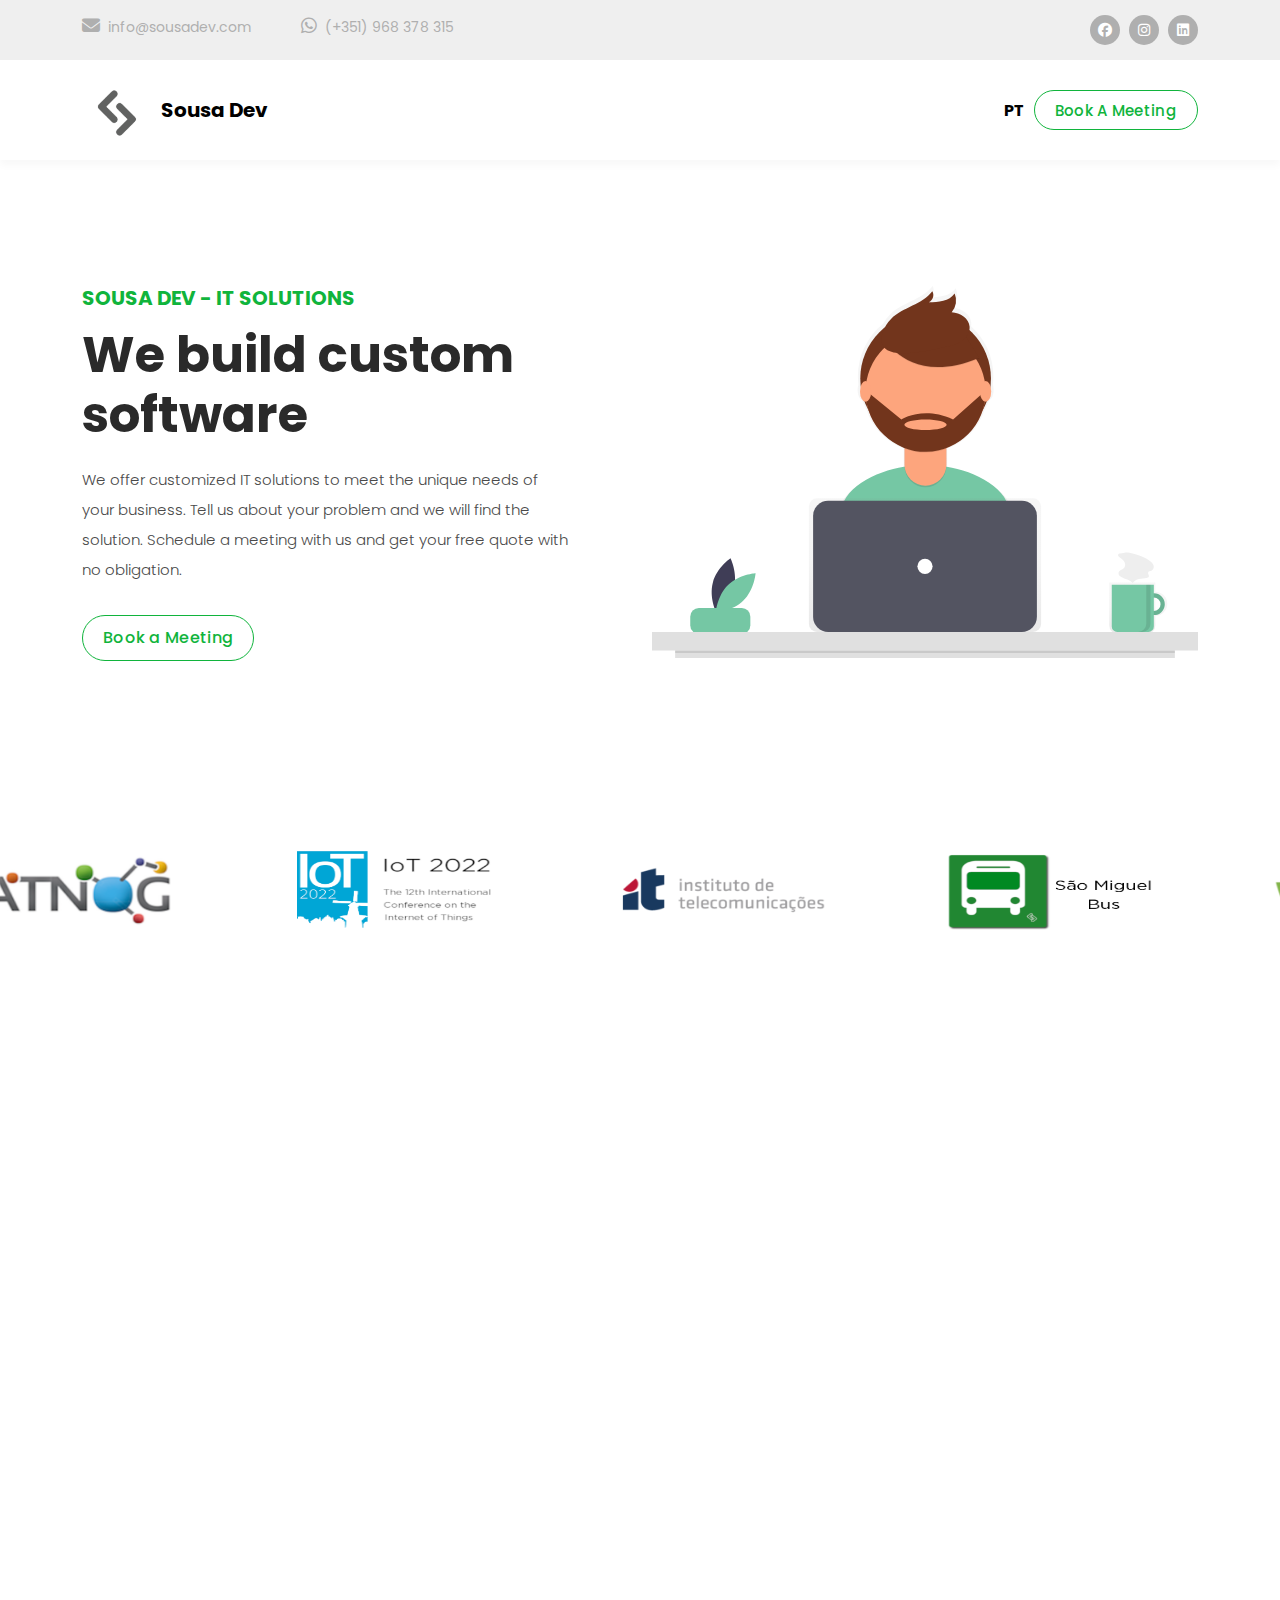
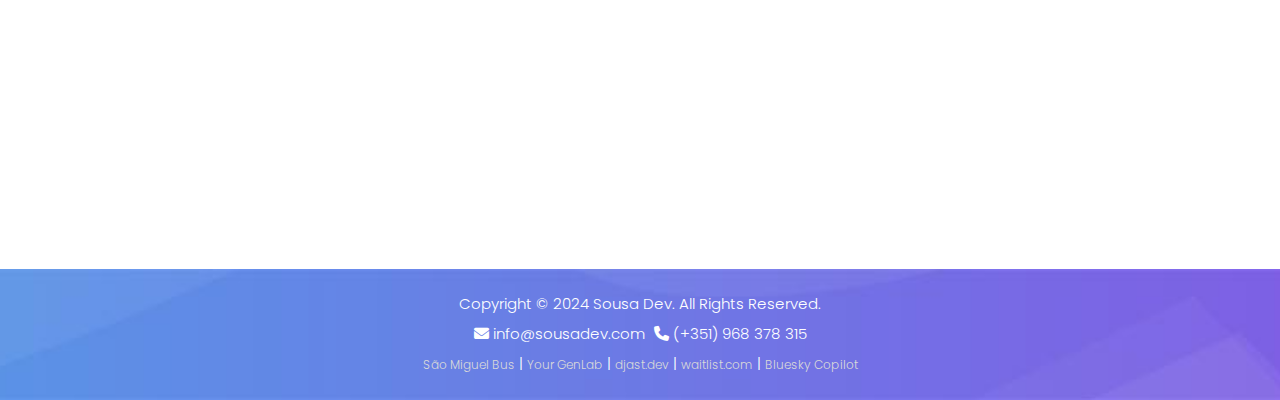
<file: index.html>
<!DOCTYPE html>
<html lang="en">

  <head>
  <!-- Google tag (gtag.js) -->
  <script async src="https://www.googletagmanager.com/gtag/js?id=G-PEJTJEJXZS"></script>
  <script>
    window.dataLayer = window.dataLayer || [];
    function gtag(){dataLayer.push(arguments);}
    gtag('js', new Date());

    gtag('config', 'G-PEJTJEJXZS');
  </script>
    <meta charset="UTF-8">
    <meta name="viewport" content="width=device-width, initial-scale=1, shrink-to-fit=no">
    <meta name="description" content="">
    <meta name="author" content="">
    <link rel="preconnect" href="https://fonts.googleapis.com">
    <link rel="preconnect" href="https://fonts.gstatic.com" crossorigin>
    <link href="https://fonts.googleapis.com/css2?family=Poppins:wght@100;200;300;400;500;600;700;800;900&display=swap" rel="stylesheet">
    <link rel="apple-touch-icon" sizes="180x180" href="assets/favicon/apple-touch-icon.png">
    <link rel="icon" type="image/png" sizes="32x32" href="assets/favicon/favicon-32x32.png">
    <link rel="icon" type="image/png" sizes="16x16" href="assets/favicon/favicon-16x16.png">
    <link rel="manifest" href="assets/favicon/site.webmanifest">
    <link rel="mask-icon" href="assets/favicon/favicon.ico" color="#5bbad5">
    <link rel="shortcut icon" href="assets/favicon/favicon.ico">
    <meta name="msapplication-TileColor" content="#da532c">
    <meta name="msapplication-config" content="assets/favicon/browserconfig.xml">
    <meta name="theme-color" content="#ffffff">
    
    <title data-en="Sousa Dev - IT Solutions" data-pt="Sousa Dev - Soluções Informáticas">Sousa Dev - IT Solutions</title>

    <!-- Bootstrap core CSS -->
    <link href="vendor/bootstrap/css/bootstrap.min.css" rel="stylesheet">


    <!-- Additional CSS Files -->
    <link rel="stylesheet" href="https://cdnjs.cloudflare.com/ajax/libs/font-awesome/6.5.2/css/all.min.css">    <link rel="stylesheet" href="assets/css/style.css">
    <link rel="stylesheet" href="assets/css/custom.css">
    <link rel="stylesheet" href="assets/css/animated.css">
    <link rel="stylesheet" href="assets/css/owl.css">
    <link rel="stylesheet" href="assets/css/card.css">
    <link rel="stylesheet" href="assets/css/partners.css">

<!--

TemplateMo 568 DigiMedia

https://templatemo.com/tm-568-digimedia

-->
  </head>

<body>

  <!-- ***** Preloader Start ***** -->
  <div id="js-preloader" class="js-preloader">
    <div class="preloader-inner">
      <span class="dot"></span>
      <div class="dots">
        <span></span>
        <span></span>
        <span></span>
      </div>
    </div>
  </div>
  <!-- ***** Preloader End ***** -->

  <!-- Pre-header Starts -->
  <div id="pre-header" class="pre-header">
    <div class="container">
      <div class="row">
        <div class="col-lg-8 col-sm-8 col-7">
          <ul class="info">
            <li><a href="mailto:info@sousadev.com"><i class="fa fa-envelope"></i>info@sousadev.com</a></li>
            <li><a target="_blank" href="https://wa.link/tboeew"><i class="fa-brands fa-whatsapp"></i>(+351) 968 378 315</a></li>
          </ul>
        </div>
        <div class="col-lg-4 col-sm-4 col-5">
          <ul class="social-media">
            <li><a target="_blank" href="https://www.facebook.com/sousadev"><i class="fa-brands fa-facebook"></i></a></li>
            <li><a target="_blank" href="https://www.instagram.com/sousadev/"><i class="fa-brands fa-instagram"></i></a></li>
            <li><a target="_blank" href="https://www.linkedin.com/in/henriquecsousa/"><i class="fa-brands fa-linkedin"></i></a></li>
          </ul>
        </div>
      </div>
    </div>
  </div>
  <!-- Pre-header End -->

  <!-- ***** Header Area Start ***** -->
  <header class="header-area header-sticky wow slideInDown" data-wow-duration="0.75s" data-wow-delay="0s">
    <div class="container">
      <div class="row">
        <div class="col-12">
          <nav class="main-nav">
            <!-- ***** Logo Start ***** -->
            <a href="#pre-header" class="logo">
              <img style="width: 70px; height: 70px" src="assets/images/logo.png" alt="Sousa Dev Logo"/> 
              <span class="language-toggle" style="font-size: 20px; margin-left: 5px">Sousa Dev</span>
            </a>
            <!-- ***** Logo End ***** -->
            <!-- ***** Menu Start ***** -->
            <ul class="nav">
              <!-- <li class="scroll-to-section">
                <a href="#top" class="active">
                  <span data-en="Home" data-pt="Início">Home</span>
                </a>
              </li>
              <li class="scroll-to-section">
                <a href="#services">
                  <span data-en="Services" data-pt="Serviços">Services</span>
                </a>
              </li>
              <li class="scroll-to-section">
                <a href="#about">
                  <span data-en="About" data-pt="Sobre">About</span>
                </a>
              </li>
              <li class="scroll-to-section">
                <a href="#portfolio">
                  <span data-en="Projects" data-pt="Projetos">Projects</span>
                </a>
              </li> -->
              <li class="scroll-to-section">
                <div class="border-first-button">
                      <span class="language-toggle" onclick="toggleLanguage()" data-en="PT" data-pt="EN">PT</span>
                  <a target="_blank" href="http://booking.sousadev.com">
                    <span data-en="Book a Meeting" data-pt="Marcar Reunião">Book a Meeting</span>
                  </a>
                </div>
            </li> 
            </ul>        
            <a class='menu-trigger'>
                <span>Menu</span>
            </a>
            <!-- ***** Menu End ***** -->
          </nav>
        </div>
      </div>
    </div>
  </header>
  <!-- ***** Header Area End ***** -->

  <div class="main-banner wow fadeIn" id="top" data-wow-duration="1s" data-wow-delay="0.5s">
    <div class="container">
      <div class="row">
        <div class="col-lg-12">
          <div class="row">
            <div class="col-lg-6 align-self-center">
              <div class="left-content show-up header-text wow fadeInLeft" data-wow-duration="1s" data-wow-delay="1s">
                <div class="row">
                  <div class="col-lg-12">
                    <h6 data-en="Sousa Dev - IT Solutions" data-pt="Sousa Dev - Soluções Informáticas">Sousa Dev - IT Solutions</h6>
                    <h2 data-en="We build custom software" data-pt="Construímos Software à sua medida">We build custom software</h2>
                    <p data-en="We offer customized IT solutions to meet the unique needs of your business. Tell us about your problem and we will find the solution. Schedule a meeting with us and get your free quote with no obligation." 
                    data-pt="Oferecemos soluções informáticas personalizadas para atender às necessidades únicas do seu negócio. Apresente-nos o seu problema e nós encontramos a solução. Marque uma reunião connosco e obtenha o seu orçamento gratuito sem qualquer compromisso.">
                    We offer customized IT solutions to meet the unique needs of your business. Tell us about your problem and we will find the solution. Schedule a meeting with us and get your free quote with no obligation.
                    </p>
                  </div>
                  <div class="col-lg-12">
                    <div class="border-first-button scroll-to-section">
                      <a target="_blank" href="http://booking.sousadev.com">
                        <span data-en="Book a Meeting" data-pt="Marcar Reunião">Book a Meeting</span>
                      </a>
                    </div>
                  </div>
                </div>
              </div>
            </div>
            <div class="col-lg-6">
              <div class="right-image wow fadeInRight" data-wow-duration="1s" data-wow-delay="0.5s">
                <img src="assets/images/undraw_Designer_by46.svg" alt="">
              </div>
            </div>
          </div>
        </div>
      </div>
    </div>
  </div>

  <div class="image-row" id="imageRow">
    <div class="image-container">
        <img src="assets/images/partners/atnog.png" alt="ATNOG logo">
        <div class="overlay">
            <span data-en="We developed an energy optimization system for smart homes producing solar energy" data-pt="Desenvolvemos um sistema de otimização de energia para casas inteligentes que produzem energia solar.">We developed an energy optimization system for smart homes producing solar energy</span>
        </div>
    </div>
    <div class="image-container">
        <img src="assets/images/partners/iot22.png" alt="IoT22 logo">
        <div class="overlay">
            <span data-en="We published a scientific paper at the 'IoT 2022 - The 12th International Conference on the Internet of Things'" data-pt="Publicamos um artigo científico na conferência 'IoT 2022 - The 12th International Conference on the Internet of Things'">We published a scientific paper at the 'IoT 2022 - The 12th International Conference on the Internet of Things'</span>
        </div>
    </div>
    <div class="image-container">
        <img src="assets/images/partners/IT.png" alt="Instituto de Telecomunicações logo">
        <div class="overlay">
            <span data-en="We worked on research to develop a surveillance software using drones in the city of Aveiro" data-pt="Trabalhamos em investigação para desenvolvimento de um software de vigilância usando drones na cidade de Aveiro">We worked on research to develop a surveillance software using drones in the city of Aveiro</span>
        </div>
    </div>
    <div class="image-container">
      <img src="assets/images/partners/saomiguelbuslogo.png" alt="São Miguel Bus logo">
      <div class="overlay">
          <span data-en="We built the full system of the 'São Miguel Bus' app. Including an android app, iOS app, API & website" data-pt="Criamos todo o sistema da app do 'São Miguel Bus, incluíndo uma app para android, app para iOS, API e site">We built the full system of the 'São Miguel Bus' app. Including an android app, iOS app, API & website</span>
      </div>
  </div>
    <!-- <div class="image-container">
        <img src="assets/images/partners/tecnovia-acores.jpeg" alt="Tecnovia Açores logo">
        <div class="overlay">
            <span data-en="We created two software solutions to facilitate equipment management and analysis" data-pt="Criamos dois softwares para facilitar a gestão e análise de equipamentos.">We created two software solutions to facilitate equipment management and analysis</span>
        </div>
    </div> -->
    <div class="image-container">
        <img src="assets/images/partners/webtugalogo.png" alt="Webtuga logo">
        <div class="overlay">
            <span data-en="We use their hosting services on Portuguese servers, ensuring a solution that uses green energy" data-pt="Usamos os seus serviços de alojamento em servidores portuguesas, garantindo uma solução que usa energia verde.">We use their hosting services on Portuguese servers, ensuring a solution that uses green energy</span>
        </div>
    </div>
    <div class="image-container">
        <img src="assets/images/partners/aveiro-tech-city-living-lab.png" alt="Aveiro Tech City Living Lab logo">
        <div class="overlay">
            <span data-en="We created an integration for alerts on road safety in the city of Aveiro" data-pt="Criámos uma integração para alertas sobre a segurança nas estradas da cidade de Aveiro.">We created an integration for alerts on road safety in the city of Aveiro</span>
        </div>
    </div>
    <div class="image-container">
        <img src="assets/images/partners/abb_logo.png" alt="ABB2024 logo">
        <div class="overlay">
            <span data-en="We submitted a scientific paper that was accepted for publication at the 'ABB 2024 The 5th Joint International Conference on AI, Big Data and Blockchain'" data-pt="Submetemos um artigo científico que foi aceite para publicação na conferência 'ABB 2024 The 5th Joint International Conference on AI, Big Data and Blockchain'">We submitted a scientific paper that was accepted for publication and presentation at the 'ABB 2024 The 5th Joint International Conference on AI, Big Data and Blockchain'</span>
        </div>
    </div>
</div>
  
  
  <!-- <div id="services" class="services section">
    <div class="container">
      <div class="row">
        <div class="col-lg-12">
          <div class="section-heading  wow fadeInDown" data-wow-duration="1s" data-wow-delay="0.5s">
            <h6 data-en="Our Services" data-pt="Os Nossos Serviços">Our Services</h6>
            <div class="line-dec"></div>
          </div>
        </div>
        <div class="col-lg-12">
          <div class="naccs">
            <div class="grid">
              <div class="row">
                <div class="col-lg-12">
                  <div class="menu">
                    <div class="first-thumb active">
                      <div class="thumb">
                        <span class="icon"><img src="assets/images/service-icon-01.png" alt=""></span>
                        Apartments
                      </div>
                    </div>
                    <div>
                      <div class="thumb">                 
                        <span class="icon"><img src="assets/images/service-icon-02.png" alt=""></span>
                        Food &amp; Life
                      </div>
                    </div>
                    <div>
                      <div class="thumb">                 
                        <span class="icon"><img src="assets/images/service-icon-03.png" alt=""></span>
                        Cars
                      </div>
                    </div>
                    <div>
                      <div class="thumb">                 
                        <span class="icon"><img src="assets/images/service-icon-04.png" alt=""></span>
                        Shopping
                      </div>
                    </div>
                    <div class="last-thumb">
                      <div class="thumb">                 
                        <span class="icon"><img src="assets/images/service-icon-01.png" alt=""></span>
                        Traveling
                      </div>
                    </div>
                  </div>
                </div> 
                <div class="col-lg-12">
                  <ul class="nacc">
                    <li class="active">
                      <div>
                        <div class="thumb">
                          <div class="row">
                            <div class="col-lg-6 align-self-center">
                              <div class="left-text">
                                <h4>SEO Analysis &amp; Daily Reports</h4>
                                <p>Lorem ipsum dolor sit amet, consectetur adipiscing elit, sedr do eiusmod deis tempor incididunt ut labore et dolore kengan darwin doerski token.
                                  dover lipsum lorem and the others.</p>
                                <div class="ticks-list"><span><i class="fa fa-check"></i> Optimized Template</span> <span><i class="fa fa-check"></i> Data Info</span> <span><i class="fa fa-check"></i> SEO Analysis</span>
                                  <span><i class="fa fa-check"></i> Data Info</span> <span><i class="fa fa-check"></i> SEO Analysis</span> <span><i class="fa fa-check"></i> Optimized Template</span></div>
                                <p>Lorem ipsum dolor sit amet, consectetur adipiscing elit, sedr do eiusmod deis tempor incididunt.</p>
                              </div>
                            </div>
                            <div class="col-lg-6 align-self-center">
                              <div class="right-image">
                                <img src="assets/images/services-image.jpg" alt="">
                              </div>
                            </div>
                          </div>
                        </div>
                      </div>
                    </li>
                    <li>
                      <div>
                        <div class="thumb">
                          <div class="row">
                            <div class="col-lg-6 align-self-center">
                              <div class="left-text">
                                <h4>Healthy Food &amp; Life</h4>
                                <p>Lorem ipsum dolor sit amet, consectetur adipiscing elit, sedr do eiusmod deis tempor incididunt ut labore et dolore kengan darwin doerski token.
                                  dover lipsum lorem and the others.</p>
                                <div class="ticks-list"><span><i class="fa fa-check"></i> Optimized Template</span> <span><i class="fa fa-check"></i> Data Info</span> <span><i class="fa fa-check"></i> SEO Analysis</span>
                                  <span><i class="fa fa-check"></i> Data Info</span> <span><i class="fa fa-check"></i> SEO Analysis</span> <span><i class="fa fa-check"></i> Optimized Template</span></div>
                                <p>Lorem ipsum dolor sit amet, consectetur adipiscing elit, sedr do eiusmod deis tempor incididunt.</p>
                              </div>
                            </div>
                            <div class="col-lg-6 align-self-center">
                              <div class="right-image">
                                <img src="assets/images/services-image-02.jpg" alt="">
                              </div>
                            </div>
                          </div>
                        </div>
                      </div>
                    </li>
                    <li>
                      <div>
                        <div class="thumb">
                          <div class="row">
                            <div class="col-lg-6 align-self-center">
                              <div class="left-text">
                                <h4>Car Re-search &amp; Transport</h4>
                                <p>Lorem ipsum dolor sit amet, consectetur adipiscing elit, sedr do eiusmod deis tempor incididunt ut labore et dolore kengan darwin doerski token.
                                  dover lipsum lorem and the others.</p>
                                <div class="ticks-list"><span><i class="fa fa-check"></i> Optimized Template</span> <span><i class="fa fa-check"></i> Data Info</span> <span><i class="fa fa-check"></i> SEO Analysis</span>
                                  <span><i class="fa fa-check"></i> Data Info</span> <span><i class="fa fa-check"></i> SEO Analysis</span> <span><i class="fa fa-check"></i> Optimized Template</span></div>
                                <p>Lorem ipsum dolor sit amet, consectetur adipiscing elit, sedr do eiusmod deis tempor incididunt.</p>
                              </div>
                            </div>
                            <div class="col-lg-6 align-self-center">
                              <div class="right-image">
                                <img src="assets/images/services-image-03.jpg" alt="">
                              </div>
                            </div>
                          </div>
                        </div>
                      </div>
                    </li>
                    <li>
                      <div>
                        <div class="thumb">
                          <div class="row">
                            <div class="col-lg-6 align-self-center">
                              <div class="left-text">
                                <h4>Online Shopping &amp; Tracking ID</h4>
                                <p>Lorem ipsum dolor sit amet, consectetur adipiscing elit, sedr do eiusmod deis tempor incididunt ut labore et dolore kengan darwin doerski token.
                                  dover lipsum lorem and the others.</p>
                                <div class="ticks-list"><span><i class="fa fa-check"></i> Optimized Template</span> <span><i class="fa fa-check"></i> Data Info</span> <span><i class="fa fa-check"></i> SEO Analysis</span>
                                  <span><i class="fa fa-check"></i> Data Info</span> <span><i class="fa fa-check"></i> SEO Analysis</span> <span><i class="fa fa-check"></i> Optimized Template</span></div>
                                <p>Lorem ipsum dolor sit amet, consectetur adipiscing elit, sedr do eiusmod deis tempor incididunt.</p>
                              </div>
                            </div>
                            <div class="col-lg-6 align-self-center">
                              <div class="right-image">
                                <img src="assets/images/services-image-04.jpg" alt="">
                              </div>
                            </div>
                          </div>
                        </div>
                      </div>
                    </li>
                    <li>
                      <div>
                        <div class="thumb">
                          <div class="row">
                            <div class="col-lg-6 align-self-center">
                              <div class="left-text">
                                <h4>Enjoy &amp; Travel</h4>
                                <p>Lorem ipsum dolor sit amet, consectetur adipiscing elit, sedr do eiusmod deis tempor incididunt ut labore et dolore kengan darwin doerski token.
                                  dover lipsum lorem and the others.</p>
                                <div class="ticks-list"><span><i class="fa fa-check"></i> Optimized Template</span> <span><i class="fa fa-check"></i> Data Info</span> <span><i class="fa fa-check"></i> SEO Analysis</span>
                                  <span><i class="fa fa-check"></i> Data Info</span> <span><i class="fa fa-check"></i> SEO Analysis</span> <span><i class="fa fa-check"></i> Optimized Template</span></div>
                                <p>Lorem ipsum dolor sit amet, consectetur adipiscing elit, sedr do eiusmod deis tempor incididunt.</p>
                              </div>
                            </div>
                            <div class="col-lg-6 align-self-center">
                              <div class="right-image">
                                <img src="assets/images/services-image.jpg" alt="">
                              </div>
                            </div>
                          </div>
                        </div>
                      </div>
                    </li>
                  </ul>
                </div>          
              </div>
            </div>
          </div>
        </div>
      </div>
    </div>
  </div> 

  
  <div id="free-quote" class="free-quote">
    <div class="container">
      <div class="row">
        <div class="col-lg-4 offset-lg-4">
          <div class="section-heading  wow fadeIn" data-wow-duration="1s" data-wow-delay="0.3s">
            <h6 data-en="Grow With Us" data-pt="Cresça Connosco">Grow With Us</h6>
            <h4 data-en="Get your Free Quote" data-pt="Orçamento Gratuito">Get your Free Quote</h4>
            <div class="line-dec"></div>
          </div>
        </div>
        <div class="col-lg-8 offset-lg-2  wow fadeIn" data-wow-duration="1s" data-wow-delay="0.8s">
          <form id="search" action="https://formsubmit.co/info@sousadev.com" method="POST">
            <div class="row">
              <div class="col-lg-4 col-sm-4">
                <fieldset>
                  <input type="text" name="web" class="website" data-en="Name" data-pt="Nome" placeholder="Name" autocomplete="on" required>                
                </fieldset>
              </div>
              <div class="col-lg-4 col-sm-4">
                <fieldset>
                  <input type="address" name="address" class="email" placeholder="Email" autocomplete="on" required>
                </fieldset>
              </div>
              <div class="col-lg-4 col-sm-4">
                <fieldset>
                  <button type="submit" class="main-button">
                    <span data-en="Get Free Quote" data-pt="Obter Orçamento">Get Free Quote</span>
                  </button>
                </fieldset>
              </div>
            </div>
          </form>
        </div>
      </div>
    </div>
  </div>
  -->
    <!-- About Section -->
    <div id="about" class="about section">
      <div class="container">
        <div class="row">
          <div class="col-lg-12">
            <div class="row">
              <div class="col-lg-6">
                <div class="about-left-image  wow fadeInLeft" data-wow-duration="1s" data-wow-delay="0.5s">
                  
                <!-- CARD -->
                <div class="card">
                  <div class="card-container">
                    <img src="assets/images/sousadev-photo.jpeg" alt="Henrique Sousa" class="card-image">
                    <h2>Henrique Sousa</h2>
                    <p class="card-title" data-en="Software Engineer" data-pt="Engenheiro Informático">Software Engineer</p>
                    <p data-en="Founder & Full-Stack Developer" data-pt="Fundador & Desenvolvedor Full-Stack">Founder & Full-Stack Developer</p>
                    <div class="social-links">
                      <a target="_blank" href="https://www.linkedin.com/in/henriquecsousa/"><i class="fa-brands fa-linkedin"></i></a>
                      <a target="_blank" href="https://x.com/sousadev"><i class="fa-brands fa-x-twitter"></i></a>
                      <a target="_blank" href="https://github.com/hc-sousa"><i class="fa-brands fa-github"></i></a>
                      <a target="_blank" href="https://orcid.org/0000-0002-1903-5620"><i class="fa-brands fa-orcid"></i></a>
                    </div>
                  </div>
                </div>
                <!-- END OF CARD -->

                </div>
              </div>
              <div class="col-lg-6 align-self-center  wow fadeInRight" data-wow-duration="1s" data-wow-delay="0.5s">
                <div class="about-right-content">
                  <div class="section-heading">
                    <h6 data-en="About Us" data-pt="Sobre Nós">About Us</h6>
                    <h4 data-en="Who is behind" data-pt="Quem está por trás de">Who is behind </h4> <h4><em>Sousa Dev</em>?</h4>
                    <div class="line-dec"></div>
                  </div>
                  <p>
                    <span data-en="It's me! My name is Henrique Sousa, I am 23 years old, and I am a Software Engineer with a Master's degree in Robotics and Intelligent Systems. I am from São Miguel, Azores, and my first contact with programming was in 2019 when I took IT Applications classes in my 12th grade at Secundária Domingos Rebelo. At the time, I took the bus to school and felt there was a great lack of information about public transportation schedules. That's when I decided to create an app that displayed the schedules of all the buses on the island. São Miguel Bus was my first publicly available project and what made me fall in love with solving problems with the help of technology." 
                      data-pt="Sou eu! O meu nome é Henrique Sousa, tenho 23 anos e sou Engenheiro Informático com Mestrado em Robótica e Sistemas Inteligentes. Sou natural de São Miguel, Açores e o meu primeiro contato com programação foi em 2019 quando no meu 12º ano tive aulas de Aplicações Informáticas na Secundária Domingos Rebelo. Na altura, eu ia para a escola de camioneta e sentia que havia uma grande falta de informação sobre os horários dos transportes públicos. Foi então que decidi criar uma aplicação que mostrasse os horários de todas as camionetas da ilha. São Miguel Bus foi o meu primeiro projeto disponibilizado ao público e o que me fez apaixonar por resolver problemas com a ajuda da tecnologia.">
                        It's me! My name is Henrique Sousa, I am 23 years old, and I am a Software Engineer with a Master's degree in Robotics and Intelligent Systems. I am from São Miguel, Azores, and my first contact with programming was in 2019 when I took IT Applications classes in my 12th grade at Secundária Domingos Rebelo. At the time, I took the bus to school and felt there was a great lack of information about public transportation schedules. That's when I decided to create an app that displayed the schedules of all the buses on the island. <a target="_blank" href="https://saomiguelbus.com">São Miguel Bus</a> was my first publicly available project and what made me fall in love with solving problems with the help of technology.
                      </span>
                  <span id="more-text" style="display: none;">
                    <span data-en="In 2019, I joined the Computer Engineering course at the University of Aveiro and had the opportunity to work with a research team from the Telecommunications Institute as a student-researcher. In 2022, after finishing my degree, I was accepted into the Master's program in Robotics and Intelligent Systems at the same university, where I was able to work with robots and learn to develop Artificial Intelligence and Machine Learning algorithms. Now in 2024, while finishing my Master's dissertation, I decided to start developing software to solve problems and make people's lives easier with the help of technology. Today, with the Master's degree completed, I am available to help your company grow and solve its problems with the help of technology. Schedule a meeting with me and get your free quote with no obligation, or if you prefer, contact me on any network that is most convenient for you." 
                    data-pt="Em 2019, ingressei no curso de Engenharia Informática na Universidade de Aveiro e tive a oportunidade de trabalhar com uma equipa de investigação do Instituto de Telecomunicações como investigador-estudante. Em 2022 após terminar a minha licenciatura, fui aceite no Mestrado em Robótica e Sistemas Inteligentes na mesma Universidade, onde pude trabalhar com robôs e aprender a desenvolver algoritmos de Inteligência Artificial e Machine Learning. Agora em 2024 e enquanto terminava a minha dissertação de Mestrado, decidi começar a desenvolver software para resolver problemas e facilitar a vida das pessoas com recurso à tecnologia. Hoje e com o mestrado terminado, estou disponível para ajudar a sua empresa a crescer e a resolver os seus problemas com a ajuda da tecnologia. Marque uma reunião comigo e obtenha o seu orçamento gratuito sem qualquer compromisso ou se preferir entre em contacto em qualquer rede que lhe for mais conveniente.">
                    In 2019, I joined the Computer Engineering course at the University of Aveiro and had the opportunity to work with a research team from the Telecommunications Institute as a student-researcher. In 2022, after finishing my degree, I was accepted into the Master's program in Robotics and Intelligent Systems at the same university, where I was able to work with robots and learn to develop Artificial Intelligence and Machine Learning algorithms. Now in 2024, while finishing my Master's dissertation, I decided to start developing software to solve problems and make people's lives easier with the help of technology. Today, with the Master's degree completed, I am available to help your company grow and solve its problems with the help of technology. Schedule a meeting with me and get your free quote with no obligation, or if you prefer, contact me on any network that is most convenient for you.
                   </span>
                </span>
                    <!-- Sou eu! O meu nome é Henrique Sousa, tenho 23 anos e sou Engenheiro Informático com Mestrado em Robótica e Sistemas Inteligentes.
                    Sou natural de São Miguel, Açores e o meu primeiro contato com programação foi em 2019 quando no meu 12º ano tive aulas de Aplicações Informáticas na Secundária Domingos Rebelo. Na altura, eu ia para a escola de camioneta e sentia que havia uma grande falta de informação sobre os horários dos transportes públicos. Foi então que decidi criar uma aplicação que mostrasse os horários de todas as camionetas da ilha. <em></em><a target="_blank" href="https://saomiguelbus.com">São Miguel Bus</a></em> foi o meu primeiro projeto disponibilizado ao público e o que me fez apaixonar por resolver problemas com a ajuda da tecnologia.
                    <span id="more-text" style="display: none;">
                      Em 2019, ingressei no curso de Engenharia Informática na Universidade de Aveiro e tive a oportunidade de trabalhar com uma equipa de investigação do Instituto de Telecomunicações como investigador-estudante. Em 2022 após terminar a minha licenciatura, fui aceite no Mestrado em Robótica e Sistemas Inteligentes na mesma Universidade, onde pude trabalhar com robôs e aprender a desenvolver algoritmos de Inteligência Artificial e Machine Learning. Agora em 2024 e enquanto terminava a minha dissertação de Mestrado, decidi começar a desenvolver software para resolver problemas e facilitar a vida das pessoas com recurso à tecnologia. Hoje e com o mestrado terminado, estou disponível para ajudar a sua empresa a crescer e a resolver os seus problemas com a ajuda da tecnologia. <a target="_blank" href="https://booking.sousadev.com">Marque uma reunião comigo</a> e obtenha o seu orçamento gratuito sem qualquer compromisso ou se preferir entre em contacto em qualquer rede que lhe for mais conveniente.
                    </span> -->
                    <button onclick="showMore()" id="show-more-btn" style="padding: 0; border: none; background: none; color: #007bff;   cursor: url(http://www.rw-designer.com/cursor-extern.php?id=151479), pointer;
">
                      <span data-en="Show More" data-pt="Ver Mais">Show More</span> 
                    </button>
                  </p>
                  
                  <!-- <div class="row">
                    <div class="col-lg-4 col-sm-4">
                      <div class="skill-item first-skill-item wow fadeIn" data-wow-duration="1s" data-wow-delay="0s">
                        <div class="progress" data-percentage="90">
                          <span class="progress-left">
                            <span class="progress-bar"></span>
                          </span>
                          <span class="progress-right">
                            <span class="progress-bar"></span>
                          </span>
                          <div class="progress-value">
                            <div>
                              90%<br>
                              <span>Coding</span>
                            </div>
                          </div>
                        </div>
                      </div>
                    </div>
                    <div class="col-lg-4 col-sm-4">
                      <div class="skill-item second-skill-item wow fadeIn" data-wow-duration="1s" data-wow-delay="0s">
                        <div class="progress" data-percentage="80">
                          <span class="progress-left">
                            <span class="progress-bar"></span>
                          </span>
                          <span class="progress-right">
                            <span class="progress-bar"></span>
                          </span>
                          <div class="progress-value">
                            <div>
                              80%<br>
                              <span>Photoshop</span>
                            </div>
                          </div>
                        </div>
                      </div>
                    </div>
                    <div class="col-lg-4 col-sm-4">
                      <div class="skill-item third-skill-item wow fadeIn" data-wow-duration="1s" data-wow-delay="0s">
                        <div class="progress" data-percentage="80">
                          <span class="progress-left">
                            <span class="progress-bar"></span>
                          </span>
                          <span class="progress-right">
                            <span class="progress-bar"></span>
                          </span>
                          <div class="progress-value">
                            <div>
                              80%<br>
                              <span>Animation</span>
                            </div>
                          </div>
                        </div>
                      </div>
                    </div>
                  </div>  -->
                </div>
              </div>
            </div>
          </div>
        </div>
      </div>
    </div>
    <!--End of About Section-->


  <!-- <div id="portfolio" class="our-portfolio section">
    <div class="container">
      <div class="row">
        <div class="col-lg-5">
          <div class="section-heading wow fadeInLeft" data-wow-duration="1s" data-wow-delay="0.3s">
            <h6 data-en="Our Portfolio" data-pt="Os Nossos Trabalhos">Our Portofolio</h6>
            <h4 data-en="What have we built" data-pt="O que já criamos">What have we <em>Built</em> </h4>
            <div class="line-dec"></div>
          </div>
        </div>
      </div>
    </div>
    <div class="container-fluid wow fadeIn" data-wow-duration="1s" data-wow-delay="0.7s">
      <div class="row">
        <div class="col-lg-12">
          <div class="loop owl-carousel">
            <div class="item">
              <a href="#">
                <div class="portfolio-item">
                <div class="thumb">
                  <img src="assets/images/portfolio-01.jpg" alt="">
                </div>
                <div class="down-content">
                  <h4>Website Builder</h4>
                  <span>Marketing</span>
                </div>
              </div>
              </a>  
            </div>
            <div class="item">
              <a href="#">
                <div class="portfolio-item">
                <div class="thumb">
                  <img src="assets/images/portfolio-01.jpg" alt="">
                </div>
                <div class="down-content">
                  <h4>Website Builder</h4>
                  <span>Marketing</span>
                </div>
              </div>
              </a>  
            </div>
            <div class="item">
              <a href="#">
                <div class="portfolio-item">
                <div class="thumb">
                  <img src="assets/images/portfolio-02.jpg" alt="">
                </div>
                <div class="down-content">
                  <h4>Website Builder</h4>
                  <span>Marketing</span>
                </div>
              </div>
              </a>  
            </div>
            <div class="item">
              <a href="#">
                <div class="portfolio-item">
                <div class="thumb">
                  <img src="assets/images/portfolio-03.jpg" alt="">
                </div>
                <div class="down-content">
                  <h4>Website Builder</h4>
                  <span>Marketing</span>
                </div>
              </div>
              </a>  
            </div>
            <div class="item">
              <a href="#">
                <div class="portfolio-item">
                <div class="thumb">
                  <img src="assets/images/portfolio-04.jpg" alt="">
                </div>
                <div class="down-content">
                  <h4>Website Builder</h4>
                  <span>Marketing</span>
                </div>
              </div>
              </a>  
            </div>
          </div>
        </div>
      </div>
    </div>
  </div>
  
  <div id="contact" class="contact-us section">
    <div class="container">
      <div class="row">
        <div class="col-lg-6 offset-lg-3">
          <div class="section-heading wow fadeIn" data-wow-duration="1s" data-wow-delay="0.5s">
            <h6>Contact Us</h6>
            <h4>Get In Touch With Us <em>Now</em></h4>
            <div class="line-dec"></div>
          </div>
        </div>
        <div class="col-lg-12 wow fadeInUp" data-wow-duration="0.5s" data-wow-delay="0.25s">
          <form id="contact" action="" method="post">
            <div class="row">
              <div class="col-lg-12">
                <div class="contact-dec">
                  <img src="assets/images/contact-dec-v3.png" alt="">
                </div>
              </div>
              <div class="col-lg-5">
                <div id="map">
                  <iframe src="https://maps.google.com/maps?q=Av.+L%C3%BAcio+Costa,+Rio+de+Janeiro+-+RJ,+Brazil&t=&z=13&ie=UTF8&iwloc=&output=embed" width="100%" height="636px" frameborder="0" style="border:0" allowfullscreen></iframe>
                </div>
              </div>
              <div class="col-lg-7">
                <div class="fill-form">
                  <div class="row">
                    <div class="col-lg-4">
                      <div class="info-post">
                        <div class="icon">
                          <img src="assets/images/phone-icon.png" alt="">
                          <a href="#">010-020-0340</a>
                        </div>
                      </div>
                    </div>
                    <div class="col-lg-4">
                      <div class="info-post">
                        <div class="icon">
                          <img src="assets/images/email-icon.png" alt="">
                          <a href="#">our@email.com</a>
                        </div>
                      </div>
                    </div>
                    <div class="col-lg-4">
                      <div class="info-post">
                        <div class="icon">
                          <img src="assets/images/location-icon.png" alt="">
                          <a href="#">123 Rio de Janeiro</a>
                        </div>
                      </div>
                    </div>
                    <div class="col-lg-6">
                      <fieldset>
                        <input type="name" name="name" id="name" placeholder="Name" autocomplete="on" required>
                      </fieldset>
                      <fieldset>
                        <input type="text" name="email" id="email" pattern="[^ @]*@[^ @]*" placeholder="Your Email" required="">
                      </fieldset>
                      <fieldset>
                        <input type="subject" name="subject" id="subject" placeholder="Subject" autocomplete="on">
                      </fieldset>
                    </div>
                    <div class="col-lg-6">
                      <fieldset>
                        <textarea name="message" type="text" class="form-control" id="message" placeholder="Message" required=""></textarea>  
                      </fieldset>
                    </div>
                    <div class="col-lg-12">
                      <fieldset>
                        <button type="submit" id="form-submit" class="main-button ">Send Message Now</button>
                      </fieldset>
                    </div>
                  </div>
                </div>
              </div>
            </div>
          </form>
        </div>
      </div>
    </div>
  </div> -->

  <footer>
    <div class="container">
      <div class="row">
        <div class="col-lg-12">
          <p>Copyright © 2024 Sousa Dev. All Rights Reserved.
            <!-- <br>Design by <a href="https://templatemo.com" target="_parent" title="free css templates">TemplateMo</a>  -->
            <br>
            <i class="fa fa-envelope"></i> <a href="mailto:info@sousadev.com">info@sousadev.com</a>
            <span style="margin-left: 5px;"></span>
            <i class="fa fa-phone"></i> <a href="tel:+351968378315">(+351) 968 378 315</a>
            <br>
            <a href="https://saomiguelbus.com" target="_blank" style="font-size: 0.8em; color: #d9d9d9">São Miguel Bus</a> | 
            <a href="https://yourgenlab.com" target="_blank" style="font-size: 0.8em; color: #d9d9d9">Your GenLab</a> | 
            <a href="https://djast.dev" target="_blank" style="font-size: 0.8em; color: #d9d9d9">djast.dev</a> | 
            <a href="https://waitiist.com" target="_blank" style="font-size: 0.8em; color: #d9d9d9">waitIist.com</a> |
            <a href="https://bskycopilot.com" target="_blank" style="font-size: 0.8em; color: #d9d9d9">Bluesky Copilot</a>
          </p>
        </div>
      </div>
    </div>
  </footer>


  <!-- Scripts -->
  <script src="vendor/jquery/jquery.min.js"></script>
  <script src="vendor/bootstrap/js/bootstrap.bundle.min.js"></script>
  <script src="assets/js/owl-carousel.js"></script>
  <script src="assets/js/animation.js"></script>
  <script src="assets/js/imagesloaded.js"></script>
  <script src="assets/js/custom.js"></script>
  <script src="assets/js/language-toggle.js"></script>

</body>
</html>
</file>
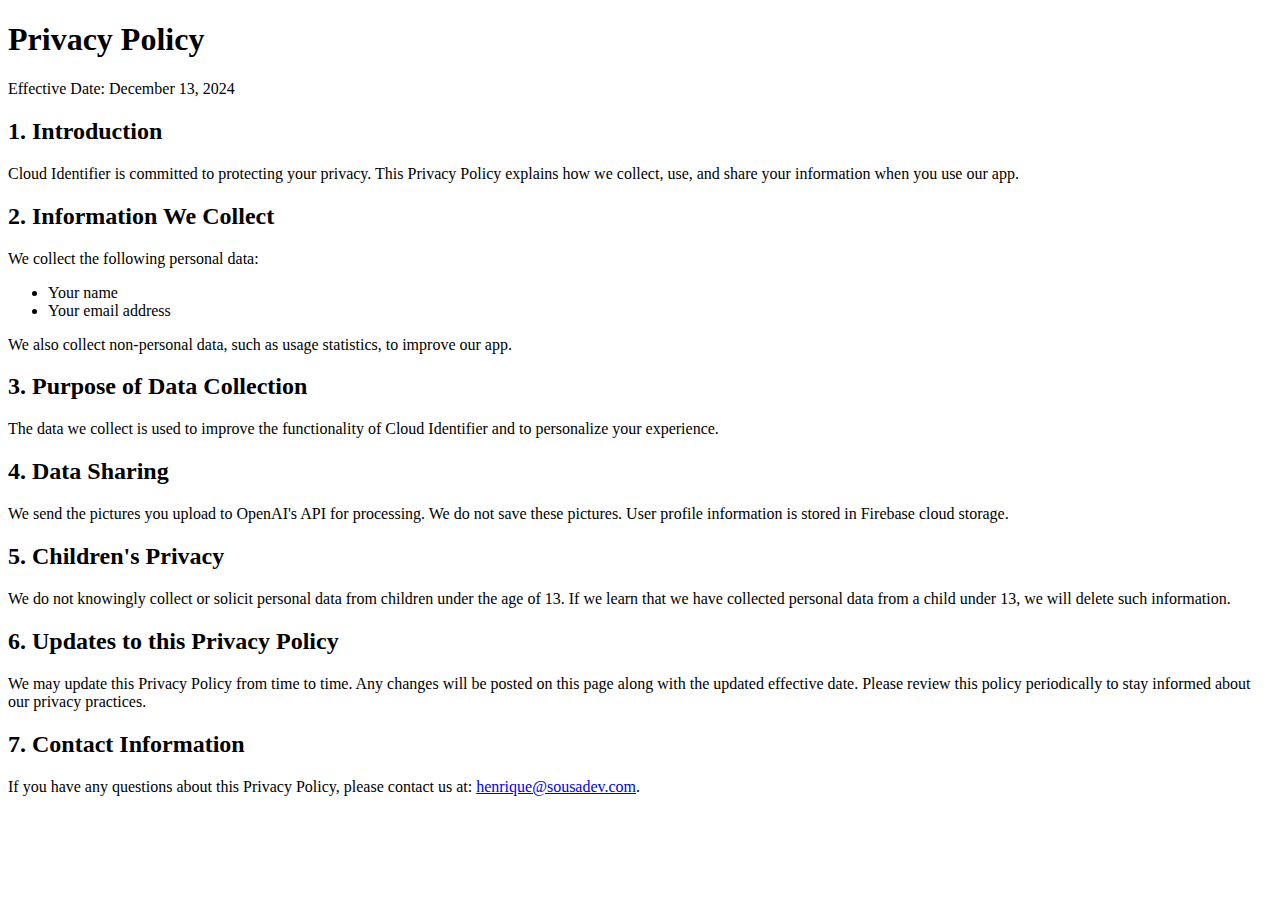
<file: cloud-identifier-privacy-policy.html>
<!DOCTYPE html>
<html lang="en">
<head>
    <meta charset="UTF-8">
    <meta name="viewport" content="width=device-width, initial-scale=1.0">
    <title>Privacy Policy - Cloud Identifier</title>
</head>
<body>
    <h1>Privacy Policy</h1>
    <p>Effective Date: December 13, 2024</p>

    <h2>1. Introduction</h2>
    <p>Cloud Identifier is committed to protecting your privacy. This Privacy Policy explains how we collect, use, and share your information when you use our app.</p>

    <h2>2. Information We Collect</h2>
    <p>We collect the following personal data:
        <ul>
            <li>Your name</li>
            <li>Your email address</li>
        </ul>
        We also collect non-personal data, such as usage statistics, to improve our app.</p>

    <h2>3. Purpose of Data Collection</h2>
    <p>The data we collect is used to improve the functionality of Cloud Identifier and to personalize your experience.</p>

    <h2>4. Data Sharing</h2>
    <p>We send the pictures you upload to OpenAI's API for processing. We do not save these pictures. User profile information is stored in Firebase cloud storage.</p>

    <h2>5. Children's Privacy</h2>
    <p>We do not knowingly collect or solicit personal data from children under the age of 13. If we learn that we have collected personal data from a child under 13, we will delete such information.</p>

    <h2>6. Updates to this Privacy Policy</h2>
    <p>We may update this Privacy Policy from time to time. Any changes will be posted on this page along with the updated effective date. Please review this policy periodically to stay informed about our privacy practices.</p>

    <h2>7. Contact Information</h2>
    <p>If you have any questions about this Privacy Policy, please contact us at: <a href="mailto:henrique@sousadev.com">henrique@sousadev.com</a>.</p>
</body>
</html>
</file>
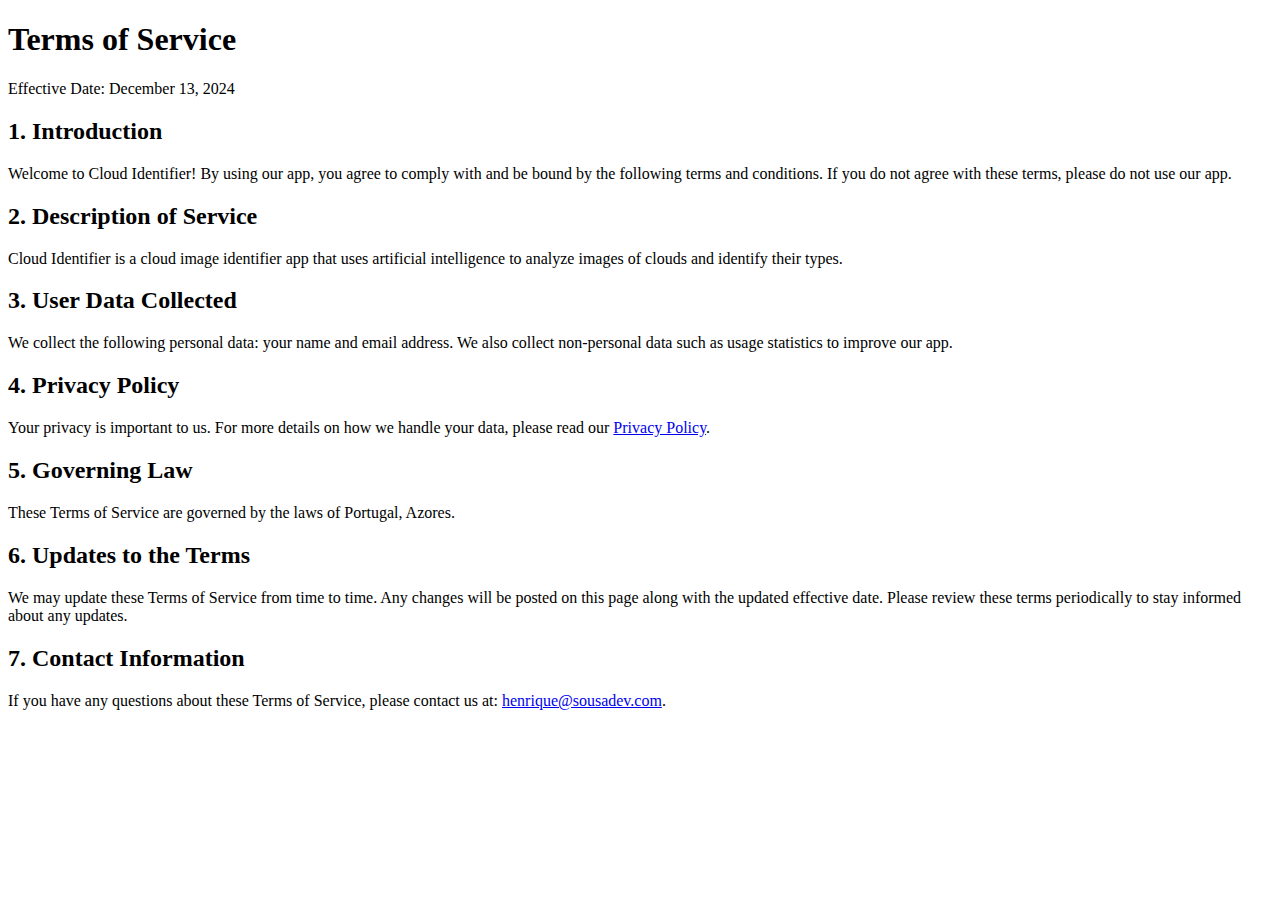
<file: cloud-identifier-tos.html>
<!DOCTYPE html>
<html lang="en">
<head>
    <meta charset="UTF-8">
    <meta name="viewport" content="width=device-width, initial-scale=1.0">
    <title>Terms of Service - Cloud Identifier</title>
</head>
<body>
    <h1>Terms of Service</h1>
    <p>Effective Date: December 13, 2024</p>

    <h2>1. Introduction</h2>
    <p>Welcome to Cloud Identifier! By using our app, you agree to comply with and be bound by the following terms and conditions. If you do not agree with these terms, please do not use our app.</p>

    <h2>2. Description of Service</h2>
    <p>Cloud Identifier is a cloud image identifier app that uses artificial intelligence to analyze images of clouds and identify their types.</p>

    <h2>3. User Data Collected</h2>
    <p>We collect the following personal data: your name and email address. We also collect non-personal data such as usage statistics to improve our app.</p>

    <h2>4. Privacy Policy</h2>
    <p>Your privacy is important to us. For more details on how we handle your data, please read our <a href="https://sousadev.com/cloud-identifier-privacy-policy.html">Privacy Policy</a>.</p>

    <h2>5. Governing Law</h2>
    <p>These Terms of Service are governed by the laws of Portugal, Azores.</p>

    <h2>6. Updates to the Terms</h2>
    <p>We may update these Terms of Service from time to time. Any changes will be posted on this page along with the updated effective date. Please review these terms periodically to stay informed about any updates.</p>

    <h2>7. Contact Information</h2>
    <p>If you have any questions about these Terms of Service, please contact us at: <a href="mailto:henrique@sousadev.com">henrique@sousadev.com</a>.</p>
</body>
</html>
</file>
<file: assets/css/style.css>
/*

TemplateMo 568 DigiMedia

https://templatemo.com/tm-568-digimedia

*/

/* ---------------------------------------------
Table of contents
------------------------------------------------
01. font & reset css
02. reset
03. global styles
04. header
05. banner
06. features
07. testimonials
08. contact
09. footer
10. preloader
11. search
12. portfolio

--------------------------------------------- */
/* 
---------------------------------------------
font & reset css
--------------------------------------------- 
*/
/* 
---------------------------------------------
reset
--------------------------------------------- 
*/
html, body, div, span, applet, object, iframe, h1, h2, h3, h4, h5, h6, p, blockquote, div
pre, a, abbr, acronym, address, big, cite, code, del, dfn, em, font, img, ins, kbd, q,
s, samp, small, strike, strong, sub, sup, tt, var, b, u, i, center, dl, dt, dd, ol, ul, li,
figure, header, nav, section, article, aside, footer, figcaption {
  margin: 0;
  padding: 0;
  border: 0;
  outline: 0;
}

body {
  cursor: url(http://www.rw-designer.com/cursor-extern.php?id=151465), auto;
}

button, a {
  cursor: url(http://www.rw-designer.com/cursor-extern.php?id=151479), pointer;
}

textarea, input, .text-select {
  cursor: url(http://www.rw-designer.com/cursor-extern.php?id=151470), text;
}

/* clear fix */
.grid:after {
  content: '';
  display: block;
  clear: both;
}

/* ---- .grid-item ---- */

.grid-sizer,
.grid-item {
  width: 50%;
}

.grid-item {
  float: left;
}

.grid-item img {
  display: block;
  max-width: 100%;
}

.clearfix:after {
  content: ".";
  display: block;
  clear: both;
  visibility: hidden;
  line-height: 0;
  height: 0;
}

.clearfix {
  display: inline-block;
}

html[xmlns] .clearfix {
  display: block;
}

* html .clearfix {
  height: 1%;
}

ul, li {
  padding: 0;
  margin: 0;
  list-style: none;
}

header, nav, section, article, aside, footer, hgroup {
  display: block;
}

* {
  box-sizing: border-box;
}

html, body {
  font-family: 'Poppins', sans-serif;
  font-weight: 400;
  background-color: #fff;
  -ms-text-size-adjust: 100%;
  -webkit-font-smoothing: antialiased;
  -moz-osx-font-smoothing: grayscale;
}

a {
  text-decoration: none !important;
}

h1, h2, h3, h4, h5, h6 {
  margin-top: 0px;
  margin-bottom: 0px;
}

ul {
  margin-bottom: 0px;
}

p {
  font-size: 15px;
  line-height: 30px;
  font-weight: 300;
  color: #4a4a4a;
}

img {
  width: 100%;
  overflow: hidden;
}

/* 
---------------------------------------------
global styles
--------------------------------------------- 
*/
html,
body {
  background: #fff;
  font-family: 'Poppins', sans-serif;
}

::selection {
  background: #10b43c;
  color: #fff !important;
}

::-moz-selection {
  background: #10b43c;
  color: #fff !important;
}

@media (max-width: 991px) {
  html, body {
    overflow-x: hidden;
  }
  .mobile-top-fix {
    margin-top: 30px;
    margin-bottom: 0px;
  }
  .mobile-bottom-fix {
    margin-bottom: 30px;
  }
  .mobile-bottom-fix-big {
    margin-bottom: 60px;
  }
}

.page-section {
  margin-top: 120px;
}

.section-heading {
  position: relative;
  z-index: 2;
}

.section-heading h6 {
  font-size: 15px;
  font-weight: 700;
  color: #10b43c;
  text-transform: uppercase;
  margin-bottom: 15px;
}

.section-heading h4 {
  color: #2a2a2a;
  font-size: 35px;
  font-weight: 700;
  text-transform: capitalize;
  margin-bottom: 25px;
}

.section-heading h4 em {
  font-style: normal;
  color: #10b43c;
}

.section-heading .line-dec {
  width: 50px;
  height: 2px;
  background-color: #10b43c;
}

.border-first-button a {
  display: inline-block !important;
  padding: 10px 20px !important;
  color: #10b43c !important;
  border: 1px solid #10b43c !important;
  border-radius: 23px;
  font-weight: 500 !important;
  letter-spacing: 0.3px !important;
  transition: all .5s;
}

.border-first-button a:hover {
  background-color: #10b43c;
  color: #fff !important;
}



/* 
---------------------------------------------
header
--------------------------------------------- 
*/

.pre-header {
  background-color: #efefef;
  height: 60px;
  padding: 15px 0px;
}

.pre-header ul li {
  display: inline-block;
}

.pre-header ul.info li {
  margin-right: 45px;
}

.pre-header ul.info li a {
  color: #afafaf;
  font-size: 14px;
  transition: all .3s;
}

.pre-header ul.info li a:hover {
  color: #10b43c;
}

.pre-header ul.info li a i {
  font-size: 18px;
  margin-right: 8px;
}

.pre-header ul.social-media {
  text-align: right;
}

.pre-header ul.social-media li {
  margin-left: 5px;
}

.pre-header ul.social-media li a {
  background-color: #afafaf;
  color: #fff;
  display: inline-block;
  width: 30px;
  height: 30px;
  line-height: 30px;
  text-align: center;
  border-radius: 50%;
  font-size: 14px;
  transition: all .3s;
}

.pre-header ul.social-media li a:hover {
  background-color: #10b43c;
}

.background-header {
  background-color: #fff!important;
  height: 80px!important;
  position: fixed!important;
  top: 0px;
  left: 0px;
  right: 0px;
  box-shadow: 0px 5px 8px rgba(0,0,0,0.03);
}

.background-header .logo,
.background-header .main-nav .nav li a {
  color: #fff;
}

.background-header .main-nav .nav li:hover a {
  color: #10b43c;
}

.background-header .nav li a.active {
  position: relative;
  color: #fff;
}

.background-header .nav li a.active:after {
  position: absolute;
  width: 100%;
  height: 1px;
  background-color: #10b43c;
  content: '';
  left: 50%;
  bottom: -20px;
  transform: translateX(-50%);
}

.background-header .nav li:last-child a.active:after {
  background-color: transparent;
}

.header-area {
  background-color: #fff;
  box-shadow: 0px 5px 8px rgba(0,0,0,0.03);
  position: absolute;
  left: 0px;
  right: 0px;
  z-index: 100;
  height: 100px;
  -webkit-transition: all .5s ease 0s;
  -moz-transition: all .5s ease 0s;
  -o-transition: all .5s ease 0s;
  transition: all .5s ease 0s;
}

.header-area .main-nav {
  min-height: 80px;
  background: transparent;
}

.header-area .main-nav .logo {
  float: left;
  -webkit-transition: all 0.3s ease 0s;
  -moz-transition: all 0.3s ease 0s;
  -o-transition: all 0.3s ease 0s;
  transition: all 0.3s ease 0s;
}

.header-area .main-nav .logo {
    line-height: 100px;
    float: left;
    -webkit-transition: all 0.3s ease 0s;
    -moz-transition: all 0.3s ease 0s;
    -o-transition: all 0.3s ease 0s;
    transition: all 0.3s ease 0s;
}

.background-header .main-nav .logo {
  line-height: 80px;
}

.background-header .main-nav .nav {
  margin-top: 20px !important;
}

.header-area .main-nav .nav {
  float: right;
  margin-top: 30px;
  margin-right: 0px;
  background-color: transparent;
  -webkit-transition: all 0.3s ease 0s;
  -moz-transition: all 0.3s ease 0s;
  -o-transition: all 0.3s ease 0s;
  transition: all 0.3s ease 0s;
  position: relative;
  z-index: 999;
}

.header-area .main-nav .nav li {
  padding-left: 20px;
  padding-right: 20px;
}

.header-area .main-nav .nav li:last-child {
  padding-right: 0px;
  padding-left: 40px;
}

.header-area .main-nav .nav li:last-child a ,
.background-header .main-nav .nav li:last-child a {
  padding: 0px 20px !important;
  font-weight: 400;
}

.header-area .main-nav .nav li:last-child a:hover ,
.background-header .main-nav .nav li:last-child a:hover {
  color: #fff !important;
}

.header-area .main-nav .nav li a {
  display: block;
  font-weight: 500;
  font-size: 15px;
  color: #2a2a2a;
  text-transform: capitalize;
  -webkit-transition: all 0.3s ease 0s;
  -moz-transition: all 0.3s ease 0s;
  -o-transition: all 0.3s ease 0s;
  transition: all 0.3s ease 0s;
  height: 40px;
  line-height: 40px;
  border: transparent;
  letter-spacing: 1px;
}

.header-area .main-nav .nav li:hover a,
.header-area .main-nav .nav li a.active {
  color: #10b43c!important;
}

.background-header .main-nav .nav li:hover a,
.background-header .main-nav .nav li a.active {
  color: #10b43c!important;
  opacity: 1;
}

.header-area .main-nav .nav li.submenu {
  position: relative;
  padding-right: 30px;
}

.header-area .main-nav .nav li.submenu:after {
  font-family: FontAwesome;
  content: "\f107";
  font-size: 12px;
  color: #2a2a2a;
  position: absolute;
  right: 18px;
  top: 12px;
}

.background-header .main-nav .nav li.submenu:after {
  color: #2a2a2a;
}

.header-area .main-nav .nav li.submenu ul {
  position: absolute;
  width: 200px;
  box-shadow: 0 2px 28px 0 rgba(0, 0, 0, 0.06);
  overflow: hidden;
  top: 50px;
  opacity: 0;
  transform: translateY(+2em);
  visibility: hidden;
  z-index: -1;
  transition: all 0.3s ease-in-out 0s, visibility 0s linear 0.3s, z-index 0s linear 0.01s;
}

.header-area .main-nav .nav li.submenu ul li {
  margin-left: 0px;
  padding-left: 0px;
  padding-right: 0px;
}

.header-area .main-nav .nav li.submenu ul li a {
  opacity: 1;
  display: block;
  background: #f7f7f7;
  color: #2a2a2a!important;
  padding-left: 20px;
  height: 40px;
  line-height: 40px;
  -webkit-transition: all 0.3s ease 0s;
  -moz-transition: all 0.3s ease 0s;
  -o-transition: all 0.3s ease 0s;
  transition: all 0.3s ease 0s;
  position: relative;
  font-size: 13px;
  font-weight: 400;
  border-bottom: 1px solid #eee;
}

.header-area .main-nav .nav li.submenu ul li a:hover {
  background: #fff;
  color: #10b43c!important;
  padding-left: 25px;
}

.header-area .main-nav .nav li.submenu ul li a:hover:before {
  width: 3px;
}

.header-area .main-nav .nav li.submenu:hover ul {
  visibility: visible;
  opacity: 1;
  z-index: 1;
  transform: translateY(0%);
  transition-delay: 0s, 0s, 0.3s;
}

.header-area .main-nav .menu-trigger {
    cursor: url(http://www.rw-designer.com/cursor-extern.php?id=151479), pointer;

  display: block;
  position: absolute;
  top: 33px;
  width: 32px;
  height: 40px;
  text-indent: -9999em;
  z-index: 99;
  right: 40px;
  display: none;
}

.background-header .main-nav .menu-trigger {
  top: 23px;
}

.header-area .main-nav .menu-trigger span,
.header-area .main-nav .menu-trigger span:before,
.header-area .main-nav .menu-trigger span:after {
  -moz-transition: all 0.4s;
  -o-transition: all 0.4s;
  -webkit-transition: all 0.4s;
  transition: all 0.4s;
  background-color: #2a2a2a;
  display: block;
  position: absolute;
  width: 30px;
  height: 2px;
  left: 0;
}

.background-header .main-nav .menu-trigger span,
.background-header .main-nav .menu-trigger span:before,
.background-header .main-nav .menu-trigger span:after {
  background-color: #2a2a2a;
}

.header-area .main-nav .menu-trigger span:before,
.header-area .main-nav .menu-trigger span:after {
  -moz-transition: all 0.4s;
  -o-transition: all 0.4s;
  -webkit-transition: all 0.4s;
  transition: all 0.4s;
  background-color: #2a2a2a;
  display: block;
  position: absolute;
  width: 30px;
  height: 2px;
  left: 0;
  width: 75%;
}

.background-header .main-nav .menu-trigger span:before,
.background-header .main-nav .menu-trigger span:after {
  background-color: #2a2a2a;
}

.header-area .main-nav .menu-trigger span:before,
.header-area .main-nav .menu-trigger span:after {
  content: "";
}

.header-area .main-nav .menu-trigger span {
  top: 16px;
}

.header-area .main-nav .menu-trigger span:before {
  -moz-transform-origin: 33% 100%;
  -ms-transform-origin: 33% 100%;
  -webkit-transform-origin: 33% 100%;
  transform-origin: 33% 100%;
  top: -10px;
  z-index: 10;
}

.header-area .main-nav .menu-trigger span:after {
  -moz-transform-origin: 33% 0;
  -ms-transform-origin: 33% 0;
  -webkit-transform-origin: 33% 0;
  transform-origin: 33% 0;
  top: 10px;
}

.header-area .main-nav .menu-trigger.active span,
.header-area .main-nav .menu-trigger.active span:before,
.header-area .main-nav .menu-trigger.active span:after {
  background-color: transparent;
  width: 100%;
}

.header-area .main-nav .menu-trigger.active span:before {
  -moz-transform: translateY(6px) translateX(1px) rotate(45deg);
  -ms-transform: translateY(6px) translateX(1px) rotate(45deg);
  -webkit-transform: translateY(6px) translateX(1px) rotate(45deg);
  transform: translateY(6px) translateX(1px) rotate(45deg);
  background-color: #2a2a2a;
}

.background-header .main-nav .menu-trigger.active span:before {
  background-color: #2a2a2a;
}

.header-area .main-nav .menu-trigger.active span:after {
  -moz-transform: translateY(-6px) translateX(1px) rotate(-45deg);
  -ms-transform: translateY(-6px) translateX(1px) rotate(-45deg);
  -webkit-transform: translateY(-6px) translateX(1px) rotate(-45deg);
  transform: translateY(-6px) translateX(1px) rotate(-45deg);
  background-color: #2a2a2a;
}

.background-header .main-nav .menu-trigger.active span:after {
  background-color: #2a2a2a;
}

.header-area.header-sticky {
  min-height: 80px;
}

.header-area .nav {
  margin-top: 30px;
}

.header-area.header-sticky .nav li a.active {
  color: #10b43c;
}

@media (max-width: 1200px) {
  .header-area .main-nav .nav li {
    padding-left: 12px;
    padding-right: 12px;
  }
  .header-area .main-nav:before {
    display: none;
  }
}

@media (max-width: 992px) {
  .header-area .main-nav .nav li:last-child  ,
  .background-header .main-nav .nav li:last-child {
    display: none;
  }
  .header-area .main-nav .nav li:nth-child(6),
  .background-header .main-nav .nav li:nth-child(6) {
    padding-right: 0px;
  }
  .background-header .nav li a.active:after {
    display: none;
  }
}

@media (max-width: 767px) {
  .pre-header ul.info li:last-child {
    display: none;
  }
  .background-header .main-nav .nav {
    margin-top: 80px !important;
  }
  .header-area .main-nav .logo {
    color: #1e1e1e;
  }
  .header-area.header-sticky .nav li a:hover,
  .header-area.header-sticky .nav li a.active {
    color: #10b43c!important;
    opacity: 1;
  }
  .header-area.header-sticky .nav li.search-icon a {
    width: 100%;
  }
  .header-area {
    background-color: #fff;
    padding: 0px 15px;
    height: 100px;
    box-shadow: none;
    text-align: center;
    box-shadow: 0px 5px 8px rgba(0,0,0,0.03);
  }
  .header-area .container {
    padding: 0px;
  }
  .header-area .logo {
    margin-left: 30px;
  }
  .header-area .menu-trigger {
    display: block !important;
  }
  .header-area .main-nav {
    overflow: hidden;
  }
  .header-area .main-nav .nav {
    float: none;
    width: 100%;
    display: none;
    -webkit-transition: all 0s ease 0s;
    -moz-transition: all 0s ease 0s;
    -o-transition: all 0s ease 0s;
    transition: all 0s ease 0s;
    margin-left: 0px;
  }
  .background-header .nav {
    margin-top: 80px;
  }
  .header-area .main-nav .nav li:first-child {
    border-top: 1px solid #eee;
  }
  .header-area.header-sticky .nav {
    margin-top: 100px;
  }
  .header-area .main-nav .nav li {
    width: 100%;
    background: #fff;
    border-bottom: 1px solid #e7e7e7;
    padding-left: 0px !important;
    padding-right: 0px !important;
  }
  .header-area .main-nav .nav li a {
    height: 50px !important;
    line-height: 50px !important;
    padding: 0px !important;
    border: none !important;
    background: #f7f7f7 !important;
    color: #191a20 !important;
  }
  .header-area .main-nav .nav li a:hover {
    background: #eee !important;
    color: #10b43c!important;
  }
  .header-area .main-nav .nav li.submenu ul {
    position: relative;
    visibility: inherit;
    opacity: 1;
    z-index: 1;
    transform: translateY(0%);
    transition-delay: 0s, 0s, 0.3s;
    top: 0px;
    width: 100%;
    box-shadow: none;
    height: 0px;
  }
  .header-area .main-nav .nav li.submenu ul li a {
    font-size: 12px;
    font-weight: 400;
  }
  .header-area .main-nav .nav li.submenu ul li a:hover:before {
    width: 0px;
  }
  .header-area .main-nav .nav li.submenu ul.active {
    height: auto !important;
  }
  .header-area .main-nav .nav li.submenu:after {
    color: #3B566E;
    right: 25px;
    font-size: 14px;
    top: 15px;
  }
  .header-area .main-nav .nav li.submenu:hover ul, .header-area .main-nav .nav li.submenu:focus ul {
    height: 0px;
  }
}

@media (min-width: 767px) {
  .header-area .main-nav .nav {
    display: flex !important;
  }
}

/* 
---------------------------------------------
preloader
--------------------------------------------- 
*/

.js-preloader {
    position: fixed;
    top: 0;
    left: 0;
    right: 0;
    bottom: 0;
    background-color: #fff;
    display: -webkit-box;
    display: flex;
    -webkit-box-align: center;
    align-items: center;
    -webkit-box-pack: center;
    justify-content: center;
    opacity: 1;
    visibility: visible;
    z-index: 9999;
    -webkit-transition: opacity 0.25s ease;
    transition: opacity 0.25s ease;
}

.js-preloader.loaded {
    opacity: 0;
    visibility: hidden;
    pointer-events: none;
}

@-webkit-keyframes dot {
    50% {
        -webkit-transform: translateX(96px);
        transform: translateX(96px);
    }
}

@keyframes dot {
    50% {
        -webkit-transform: translateX(96px);
        transform: translateX(96px);
    }
}

@-webkit-keyframes dots {
    50% {
        -webkit-transform: translateX(-31px);
        transform: translateX(-31px);
    }
}

@keyframes dots {
    50% {
        -webkit-transform: translateX(-31px);
        transform: translateX(-31px);
    }
}

.preloader-inner {
    position: relative;
    width: 142px;
    height: 40px;
    background: #fff;
}

.preloader-inner .dot {
    position: absolute;
    width: 16px;
    height: 16px;
    top: 12px;
    left: 15px;
    background: #10b43c;
    border-radius: 50%;
    -webkit-transform: translateX(0);
    transform: translateX(0);
    -webkit-animation: dot 2.8s infinite;
    animation: dot 2.8s infinite;
}

.preloader-inner .dots {
    -webkit-transform: translateX(0);
    transform: translateX(0);
    margin-top: 12px;
    margin-left: 31px;
    -webkit-animation: dots 2.8s infinite;
    animation: dots 2.8s infinite;
}

.preloader-inner .dots span {
    display: block;
    float: left;
    width: 16px;
    height: 16px;
    margin-left: 16px;
    background: #10b43c;
    border-radius: 50%;
}



/* 
---------------------------------------------
Banner Style
--------------------------------------------- 
*/

.main-banner {
  background-repeat: no-repeat;
  background-position: center center;
  background-size: cover;
  padding: 226px 0px 120px 0px;
  position: relative;
  overflow: hidden;
}

.main-banner:after {
  content: '';
  /* background-image: url(../images/slider-left-dec.jpg); */
  background-repeat: no-repeat;
  position: absolute;
  left: 0;
  top: 60px;
  width: 262px;
  height: 625px;
  z-index: 1;
}

.main-banner:before {
  content: '';
  /* background-image: url(../images/slider-right-dec.jpg); */
  background-repeat: no-repeat;
  position: absolute;
  right: 0;
  top: 60px;
  width: 1159px;
  height: 797px;
  z-index: -1;
}

.main-banner .left-content {
  margin-right: 15px;
}

.main-banner .left-content h6 {
  text-transform: capitalize;
  font-size: 20px;
  font-weight: 700;
  color: #10b43c;
  margin-bottom: 15px;
  text-transform: uppercase;
}

.main-banner .left-content h2 {
  z-index: 2;
  position: relative;
  font-weight: 700;
  font-size: 50px;
  color: #2a2a2a;
  margin-bottom: 20px;
}

.main-banner .left-content p {
  margin-bottom: 30px;
  margin-right: 45px;
}

.main-banner .right-image {
  text-align: right;
  position: relative;
  z-index: 20;
}

.main-banner .right-image img {
  max-width: 593px;
}



/* 
---------------------------------------------
About Style
--------------------------------------------- 
*/

#about {
  padding-top: 130px;
}

.about-left-image img {
  margin-right: 45px;
}

.about-right-content p {
  margin-top: 30px;
  margin-bottom: 45px;
}

.skills-content {
  position: relative;
  z-index: 1;
  margin-top: -50px;
  background-color: #f5f5f5;
  border-bottom-right-radius: 50px;
  border-bottom-left-radius: 50px;
  padding: 110px 0px 50px 0px;
}

.skill-item {
  text-align: center;
}

.progress {
  width: 150px;
  height: 150px;
  line-height: 150px;
  background: none;
  margin: 0 auto;
  box-shadow: none;
  position: relative;
}
.progress:after {
  content: "";
  width: 100%;
  height: 100%;
  border-radius: 50%;
  border: 5px solid #fff;
  position: absolute;
  top: 0;
  left: 0;
}
.progress > span {
  width: 50%;
  height: 100%;
  overflow: hidden;
  position: absolute;
  top: 0;
  z-index: 1;
}
.progress .progress-left {
  left: 0;
}
.progress .progress-bar {
  width: 100%;
  height: 100%;
  background: none;
  border-width: 5px;
  border-style: solid;
  position: absolute;
  top: 0;
  border-color: #fd6a54;
}

.first-skill-item .progress .progress-bar {
  border-color: #10b43c;
}

.second-skill-item .progress .progress-bar {
  border-color: #726ae3;
}

.third-skill-item .progress .progress-bar {
  border-color: #f58b56;
}

.progress .progress-left .progress-bar {
  left: 100%;
  border-top-right-radius: 75px;
  border-bottom-right-radius: 75px;
  border-left: 0;
  -webkit-transform-origin: center left;
  transform-origin: center left;
}
.progress .progress-right {
  right: 0;
}
.progress .progress-right .progress-bar {
  left: -100%;
  border-top-left-radius: 75px;
  border-bottom-left-radius: 75px;
  border-right: 0;
  -webkit-transform-origin: center right;
  transform-origin: center right;
}
.progress .progress-value {
  text-align: center;
  color: #2a2a2a;
  display: flex;
  width: 100%;
  border-radius: 50%;
  font-size: 35px;
  text-align: center;
  line-height: 25px;
  align-items: center;
  justify-content: center;
  height: 100%;
  font-weight: 700;
}
.progress .progress-value div {
  margin-top: 10px;
}
.progress .progress-value span {
  font-size: 18px;
  text-transform: none;
  color: #afafaf;
  font-weight: 300;
}

/* This for loop creates the  necessary css animation names 
Due to the split circle of progress-left and progress right, we must use the animations on each side. 
*/
.progress[data-percentage="10"] .progress-right .progress-bar {
  animation: loading-1 1.5s linear forwards;
}
.progress[data-percentage="10"] .progress-left .progress-bar {
  animation: 0;
}

.progress[data-percentage="20"] .progress-right .progress-bar {
  animation: loading-2 1.5s linear forwards;
}
.progress[data-percentage="20"] .progress-left .progress-bar {
  animation: 0;
}

.progress[data-percentage="30"] .progress-right .progress-bar {
  animation: loading-3 1.5s linear forwards;
}
.progress[data-percentage="30"] .progress-left .progress-bar {
  animation: 0;
}

.progress[data-percentage="40"] .progress-right .progress-bar {
  animation: loading-4 1.5s linear forwards;
}
.progress[data-percentage="40"] .progress-left .progress-bar {
  animation: 0;
}

.progress[data-percentage="50"] .progress-right .progress-bar {
  animation: loading-5 1.5s linear forwards;
}
.progress[data-percentage="50"] .progress-left .progress-bar {
  animation: 0;
}

.progress[data-percentage="60"] .progress-right .progress-bar {
  animation: loading-5 1.5s linear forwards;
}
.progress[data-percentage="60"] .progress-left .progress-bar {
  animation: loading-1 1.5s linear forwards 1.5s;
}

.progress[data-percentage="70"] .progress-right .progress-bar {
  animation: loading-5 1.5s linear forwards;
}
.progress[data-percentage="70"] .progress-left .progress-bar {
  animation: loading-2 1.5s linear forwards 1.5s;
}

.progress[data-percentage="80"] .progress-right .progress-bar {
  animation: loading-5 1.5s linear forwards;
}
.progress[data-percentage="80"] .progress-left .progress-bar {
  animation: loading-3 1.5s linear forwards 1.5s;
}

.progress[data-percentage="90"] .progress-right .progress-bar {
  animation: loading-5 1.5s linear forwards;
}
.progress[data-percentage="90"] .progress-left .progress-bar {
  animation: loading-4 1.5s linear forwards 1.5s;
}

.progress[data-percentage="100"] .progress-right .progress-bar {
  animation: loading-5 1.5s linear forwards;
}
.progress[data-percentage="100"] .progress-left .progress-bar {
  animation: loading-5 1.5s linear forwards 1.5s;
}

@keyframes loading-1 {
  0% {
    -webkit-transform: rotate(0deg);
    transform: rotate(0deg);
  }
  100% {
    -webkit-transform: rotate(36);
    transform: rotate(36deg);
  }
}
@keyframes loading-2 {
  0% {
    -webkit-transform: rotate(0deg);
    transform: rotate(0deg);
  }
  100% {
    -webkit-transform: rotate(72);
    transform: rotate(72deg);
  }
}
@keyframes loading-3 {
  0% {
    -webkit-transform: rotate(0deg);
    transform: rotate(0deg);
  }
  100% {
    -webkit-transform: rotate(108);
    transform: rotate(108deg);
  }
}
@keyframes loading-4 {
  0% {
    -webkit-transform: rotate(0deg);
    transform: rotate(0deg);
  }
  100% {
    -webkit-transform: rotate(144);
    transform: rotate(144deg);
  }
}
@keyframes loading-5 {
  0% {
    -webkit-transform: rotate(0deg);
    transform: rotate(0deg);
  }
  100% {
    -webkit-transform: rotate(180);
    transform: rotate(180deg);
  }
}
.progress {
  margin-bottom: 1em;
}

/* 
---------------------------------------------
Services Style
--------------------------------------------- 
*/

.services {
  padding-top: 130px;
  position: relative;
}

.services:after {
  content: '';
  /* background-image: url(../images/services-left-dec.jpg); */
  background-repeat: no-repeat;
  position: absolute;
  left: 0;
  top: 0px;
  width: 786px;
  height: 1217px;
  z-index: 0;
}

.services:before {
  content: '';
  /* background-image: url(../images/services-right-dec.jpg); */
  background-repeat: no-repeat;
  position: absolute;
  right: 0;
  top: 400px;
  width: 161px;
  height: 413px;
  z-index: 0;
}

.services .section-heading {
  text-align: center;
  margin-bottom: 80px;
}

.services .section-heading .line-dec {
  margin: 0 auto;
}

.services .naccs {
  position: relative;
  z-index: 1;
}

.services .icon {
  display: block;
  text-align: center;
  margin: 0 auto;
}

.services .naccs .menu div h4 {
  color: #fff;
  font-size: 15px;
  font-weight: 400;
  width: 100%;
}

.services .icon img {
  margin-bottom: 10px;
  max-width: 60px;
  min-width: 60px;
}

.services .naccs .menu {
  text-align: center;
  margin-bottom: 30px;
}

.services .naccs .menu div {
  color: #2a2a2a;
  margin: 0px;
  width: 15%;
  font-size: 20px;
  font-weight: 700;
  display: inline-block;
  text-align: center;
    cursor: url(http://www.rw-designer.com/cursor-extern.php?id=151479), pointer;

  position: relative;
  border-radius: 15px;
  transition: 1s all cubic-bezier(0.075, 0.82, 0.165, 1);
}

.services .naccs .menu div .thumb {
  display: inline-block;
  width: 100%;
  padding: 30px 0px;
  background-color: #fff;
}

.services .naccs .menu div.active {
  box-shadow: 0px 0px 15px rgba(0,0,0,0.1);
}

.services ul.nacc {
  height: 100% !important;
  position: relative;
  min-height: 100%;
  list-style: none;
  margin: 0;
  padding: 0;
  transition: 0.5s all cubic-bezier(0.075, 0.82, 0.165, 1);
}

.services ul.nacc li {
  opacity: 0;
  transform: translateX(-50px);
  position: absolute;
  list-style: none;
  transition: 1s all cubic-bezier(0.075, 0.82, 0.165, 1);
}

.services ul.nacc li.active {
  transition-delay: 0.3s;
  position: relative;
  z-index: 2;
  opacity: 1;
  transform: translateX(0px);
  box-shadow: 0px 0px 15px rgba(0,0,0,0.1);
  background-color: #fff;
  border-radius: 15px;
  padding: 80px 120px 50px 120px;
}

.services ul.nacc li {
  width: 100%;
}

.services ul.nacc li .right-image img {
  max-width: 420px;
  float: right;
}

.services .nacc .thumb h4 {
  color: #2a2a2a;
  font-size: 20px;
  font-weight: 700;
  line-height: 35px;
  margin-bottom: 25px;
}

.services .nacc .thumb .main-white-button {
  text-align: right;
  margin-top: 40px;
}

.services .nacc .thumb .main-white-button a {
  background-color: #8d99af;
  color: #fff;
}

.services .nacc .thumb .main-white-button a i {
  background-color: #fff;
  color: #8d99af;
}

.services .left-text h4 {
  font-size: 20px;
  font-weight: 700;
  color: #10b43c !important;
}

.services .left-text p {
  margin-bottom: 30px;
}

.nacc .ticks-list span {
  display: inline-block;
  opacity: 1;
  margin-right: 45px;
  margin-bottom: 20px;
  font-size: 15px;
  font-weight: 400;
}



/* 
---------------------------------------------
Free Quote
--------------------------------------------- 
*/

.free-quote {
  background-image: url(../images/quote-bg-v3.jpg);
  background-repeat: no-repeat;
  background-position: center center;
  background-size: cover;
  padding: 120px 0px;
  text-align: center;
  position: relative;
  z-index: 2;
  margin-top: 130px;
}

.free-quote .section-heading {
  margin-bottom: 60px;
}

.free-quote .section-heading h6,
.free-quote .section-heading h4 {
  color: #fff;
}

.free-quote .section-heading .line-dec {
  margin: 0 auto;
  background-color: #fff;
}

.free-quote form {
  background-color: #fff;
  display: inline-block;
  width: 100%;
  min-height: 80px;
  border-radius: 40px;
  position: relative;
  z-index: 1;
}

.free-quote form input {
  width: 100%;
  margin-top: 20px;
  margin-left: 30px;
  color: #afafaf;
  font-weight: 400;
  font-size: 15px;
  height: 40px;
  background-color: transparent;
  border-bottom: 1px solid #eee;
  border-top: none;
  border-left: none;
  border-right: none;
  position: relative;
  z-index: 2;
  outline: none;
}

.free-quote form button {
  width: 100%;
  height: 80px;
  border-top-right-radius: 40px;
  border-bottom-right-radius: 40px;
  outline: none;
  border: none;
  margin-left: 30px;
  background-color: #10b43c;
  font-size: 15px;
  color: #fff;
}


/* 
---------------------------------------------
Portfolio
--------------------------------------------- 
*/

.our-portfolio {
  padding-top: 130px;
  overflow: hidden;
  position: relative;
}

.our-portfolio:before {
  content: '';
  /* background-image: url(../images/portfolio-right-dec.jpg); */
  background-repeat: no-repeat;
  position: absolute;
  right: 0;
  top: 0px;
  width: 414px;
  height: 861px;
  z-index: 1;
}

.our-portfolio:after {
  content: '';
  /* background-image: url(../images/portfolio-left-dec.jpg); */
  background-repeat: no-repeat;
  position: absolute;
  left: 0;
  top: 0px;
  width: 677px;
  height: 759px;
  z-index: 1;
}

.our-portfolio .section-heading {
  margin-bottom: 80px;
}

.our-portfolio .container-fluid {
  padding-right: 15px;
  padding-left: 15px;
  position: relative;
  z-index: 2;
}

.our-portfolio .item {
  position: relative;
  z-index: 222;
}

.portfolio-item {
  border-radius: 25px;
  box-shadow: 0px 0px 15px rgba(0,0,0,0.1);
  margin: 15px;
}

.portfolio-item .thumb {
  position: relative;
  border-radius: 50px;
}

.portfolio-item:hover .down-content h4,
.portfolio-item:hover .down-content span {
  color: #10b43c;
}

.portfolio-item .thumb img {
  border-top-right-radius: 23px;
  border-top-left-radius: 23px;
  overflow: hidden;
}

.portfolio-item .down-content {
  background-color: #fff;
  text-align: center;
  padding: 18px 0px;
  border-bottom-right-radius: 23px;
  border-bottom-left-radius: 23px;
}

.portfolio-item .down-content h4 {
  font-size: 20px;
  font-weight: 700;
  color: #2a2a2a;
  margin-bottom: 8px;
  transition: all .3s;
}

.portfolio-item .down-content span {
  font-size: 15px;
  color: #afafaf;
  transition: all .3s;
}

.our-portfolio .owl-nav {
  display: inline-block!important;
  position: absolute;
  top: -125px;
  right: 15%;
  max-width: 1320px;
}

.our-portfolio .owl-nav .owl-next {
  margin-left: 10px;
}

.our-portfolio .owl-nav span {
  width: 46px;
  height: 46px;
  display: inline-block;
  text-align: center;
  line-height: 46px;
  font-size: 30px;
  background-color: #eee;
  border-radius: 50%;
  color: #fff;
  transition: all 0.5s;
}

.our-portfolio .owl-nav span:hover {
  color: #fff;
  background-color: #10b43c;
}


/* 
---------------------------------------------
Blog
--------------------------------------------- 
*/

.blog:before {
  content: '';
  /* background-image: url(../images/blog-left-dec.jpg); */
  background-repeat: no-repeat;
  position: absolute;
  left: 0;
  top: 0px;
  width: 961px;
  height: 1020px;
  z-index: 0;
}

.blog {
  position: relative;
  padding-top: 130px;
}

.blog .section-heading {
  text-align: center;
  margin-bottom: 80px;
}

.blog .section-heading .line-dec {
  margin: 0 auto;
}

.blog-post {
  box-shadow: 0px 0px 15px rgba(0,0,0,0.1);
  border-radius: 25px;
  position: relative;
  z-index: 2;
}

.show-up {
  position: relative;
  z-index: 222;
}

.blog-post .thumb img {
  border-top-right-radius: 23px;
  border-top-left-radius: 23px;
}

.blog-post .down-content {
  border-bottom-right-radius: 23px;
  border-bottom-left-radius: 23px;
  background-color: #fff;
  padding: 30px;
}

.blog-post .down-content span.category {
  font-size: 15px;
  color: #fff;
  padding: 8px 12px;
  background-color: #10b43c;
  border-radius: 18px;
  display: inline-block;
}

.blog-post .down-content span.date {
  font-size: 15px;
  color: #afafaf;
  text-align: right;
  float: right;
  margin-top: 4px;
}

.blog-post .down-content h4 {
  font-size: 20px;
  font-weight: 700;
  color: #2a2a2a;
  margin-top: 20px;
  margin-bottom: 20px;
  line-height: 30px;
}

.blog-post .down-content p {
  margin-bottom: 30px;
}

.blog-post .down-content span.author {
  font-size: 15px;
  color: #2a2a2a;
}

.blog-post .down-content span.author img {
  max-width: 56px;
  border-radius: 50%;
  margin-right: 15px;
}

.blog-post .down-content .border-first-button {
  display: inline-block;
  float: right;
}

.blog-posts {
  margin-left: 30px;
}

.post-item {
  margin-bottom: 62px;
}

.last-post-item {
  margin-bottom: 0px;
}

.post-item .thumb {
  display: inline-block;
  float: left;
  margin-right: 30px;
}

.post-item .thumb img {
  border-radius: 23px;
  display: inline-block;
}

.post-item .right-content {
  padding-top: 20px;
}

.post-item .right-content span.category {
  font-size: 15px;
  color: #fff;
  padding: 8px 12px;
  background-color: #10b43c;
  border-radius: 18px;
  display: inline-block;
}

.post-item .right-content span.date {
  font-size: 15px;
  color: #afafaf;
  text-align: right;
  float: right;
  margin-top: 4px;
}

.post-item .right-content h4 {
  font-size: 20px;
  font-weight: 700;
  color: #2a2a2a;
  margin-top: 20px;
  margin-bottom: 20px;
  line-height: 30px;
}


/* 
---------------------------------------------
contact
--------------------------------------------- 
*/

.contact-us {
  padding-top: 130px;
}

.contact-us .section-heading .line-dec {
  margin: 0 auto;
}

.contact-us .section-heading {
  text-align: center;
  margin-bottom: 80px;
}


form#contact:before {
  /* background-image: url(../images/contact-top-right-v3.png); */
  position: absolute;
  right: 0;
  top: 0;
  width: 726px;
  height: 78px;
  background-repeat: no-repeat;
  content: '';
  z-index: 1;
}

.contact-dec img {
  max-width: 224px;
  position: absolute;
  right: 25px;
  top: -242px;
}

form#contact:after {
  /* background-image: url(../images/contact-bottom-right-v3.png); */
  position: absolute;
  right: 0;
  bottom: 0;
  width: 532px;
  height: 106px;
  background-repeat: no-repeat;
  content: '';
  z-index: 1;
}

form#contact {
  box-shadow: 0px 0px 15px rgba(0,0,0,0.1);
  position: relative;
  background-color: #fff;
  border-radius: 23px;
  text-align: center;
}

form#contact #map iframe {
  border-top-left-radius: 23px;
  border-bottom-left-radius: 23px;
  margin-bottom: -7px;
  position: relative;
  z-index: 2;
}

.fill-form {
  padding: 80px 60px 80px 30px;
}

.fill-form .info-post {
  margin-bottom: 20px;
}

.fill-form .icon {
  text-align: center;
  box-shadow: 0px 0px 15px rgba(0,0,0,0.1);
  border-radius: 23px;
  padding: 25px 15px;
}

.fill-form .icon img {
  max-width: 60px;
  display: block;
  margin: 0 auto;
}

.fill-form .icon a {
  margin-top: 15px;
  display: inline-block;
  font-size: 15px;
  font-weight: 500;
  color: #2a2a2a;
  transition: all .3s;
}

.fill-form .icon:hover a {
  color: #10b43c;
}

form#contact input {
  width: 100%;
  height: 46px;
  background-color: transparent;
  border: 1px solid #eee;
  outline: none;
  font-size: 15px;
  font-weight: 300;
  color: #2a2a2a;
  padding: 0px 20px;
  border-radius: 23px;
  margin-top: 30px;
}

form#contact input::placeholder {
  color: #aaa;
}

form#contact textarea {
  width: 100%;
  min-width: 100%;
  max-width: 100%;
  max-height: 200px;
  min-height: 200px;
  height: 200px;
  border-radius: 23px;
  background-color: transparent;
  border: 1px solid #eee;
  outline: none;
  font-size: 15px;
  font-weight: 300;
  color: #2a2a2a;
  padding: 15px 20px;
  margin-top: 30px;
}

form#contact textarea::placeholder {
  color: #aaa;
}

form#contact button {
  display: inline-block;
  background-color: #fff;
  font-size: 15px;
  font-weight: 400;
  color: #10b43c;
  margin-top: 30px;
  width: 100%;
  text-transform: capitalize;
  padding: 12px 25px;
  border-radius: 23px;
  letter-spacing: 0.25px;
  border: 1px solid #10b43c;
  transition: all .3s;
  outline: none;
}

form#contact button:hover {
  background-color: #10b43c!important;
  color: #fff!important;
}

/* 
---------------------------------------------
Footer Style
--------------------------------------------- 
*/

footer {
  background-image: url(../images/footer-bg-v3.jpg);
  background-position: center center;
  background-repeat: no-repeat;
  background-size: cover;
  margin-top: 130px;
}

footer p {
  text-align: center;
  margin: 20px 0px;
  color: #fff;
}

footer p a {
  color: #fff;
  transition: all .5s;
}

/* 
---------------------------------------------
responsive
--------------------------------------------- 
*/

@media (max-width: 1200px) {
  .header-area .main-nav .logo h4 {
    font-size: 24px;
  }
  .header-area .main-nav .logo h4 img {
    max-width: 25px;
    margin-left: 0px;
  }
  .header-area .main-nav .nav li:last-child {
    padding-left: 20px;
  }
}

@media (max-width: 992px) {
  form#contact {
    overflow: hidden;
  }
  .header-area .main-nav .logo h4 {
    font-size: 20px;
  }
  .main-banner .left-content {
    margin-right: 0px;
  }
  .main-banner {
    text-align: center;
    padding: 226px 0px 30px 0px;
  }
  .main-banner:before {
    display: none;
  }
  .main-banner .right-image {
    margin: 30px auto 0px auto;
    text-align: center;
  }
  .features-item {
    margin-bottom: 45px;
  }
  .last-features-item,
  .last-skill-item {
    margin-bottom: 0px !important;
  }
  .skill-item {
    margin-bottom: 30px;
  }
  .about-left-image img {
    margin-right: 0px;
    margin-bottom: 45px;;
  }
  .services .naccs .menu div {
    font-size: 15px;
    font-weight: 500;
  }
  .service-item {
    text-align: center;
  }
  .service-item .icon {
    margin-top: 0px;
    margin-bottom: 30px;
  }
  .about-us .left-image {
    margin-right: 30px;
    margin-left: 30px;
    margin-bottom: 45px;
  }
  .blog-posts {
    margin-left: 0px;
    margin-top: 30px;
  }
  .post-item {
    margin-bottom: 70px;
  }
  .our-portfolio .owl-nav {
    display: none !important;
  }
  .contact-info {
    margin-top: 60px;
  }
  form#contact {
    padding: 45px;
  }
}

@media (max-width: 767px) {
  .header-area .main-nav .logo h4 {
    font-size: 30px;
  }
  .header-area .main-nav .logo h4 img {
    max-width: 30px;
    margin-left: 5px;
  }
  .main-banner .info-stat {
    margin-bottom: 15px;
  }
  .service-item {
    text-align: center;
    padding: 30px;
  }
  .service-item .icon {
    float: none;
    margin-right: 0px;
    margin-bottom: 15px;
  }
  .service-item .right-content {
    display: inline-block;
  }
  .services .naccs .menu div .thumb {
    padding: 5px;
  }
  .services .icon img {
    margin: 0px;
  }
  .services ul.nacc li.active {
    padding: 45px;
  }
  .services .naccs .menu div  {
    font-size: 0px;
  }
  .services ul.nacc li .right-image img {
    float: none;
  }
  .our-portfolio .section-heading,
  .about-us .section-heading,
  .about-us .about-item,
  .about-us p,
  .about-us .main-green-button {
    text-align: center;
  }
  .our-portfolio .section-heading .line-dec {
    margin: 0 auto;
  }
  .our-services .section-heading {
    margin-left: 15px;
    margin-right: 15px;
  }
  .free-quote form input {
    margin-left: 0px;
    padding: 0px 30px;
  }
  .free-quote form button {
    margin-left: 0px;
    border-bottom-left-radius: 40px;
    border-top-right-radius: 0px;
  }
  .blog-posts {
    margin-left: 0px;
    margin-top: 30px;
  }
  .post-item {
    margin-bottom: 30px;
  }
  .post-item .thumb img {
    max-width: 140px;
  }
  .post-item .right-content p {
    display: none;
  }
  .about-us .about-item {
    margin-top: 15px;
  }
  form#contact {
    padding: 30px;
  }
}
</file>
<file: assets/css/custom.css>
.language-toggle {
    cursor: url(http://www.rw-designer.com/cursor-extern.php?id=151479), pointer;
    font-weight: bold;
    margin-right: 5px;
    color: black;
}
</file>
<file: assets/css/card.css>
.card {
box-shadow: 0 4px 8px 0 rgba(0, 0, 0, 0.2);
max-width: 300px;
margin: auto;
text-align: center;
background-color: #ffffff;
border-radius: 10px;
overflow: hidden;
transition: transform 0.3s;
}

.card:hover {
transform: scale(1.05);
}

.card-image {
width: 100%;
height: auto;
}

.card-title {
color: grey;
font-size: 18px;
margin: 10px 0;
}

.social-links {
margin: 20px 0;
}

.social-links a {
padding: 0 10px;
font-size: 20px;
color: black;
text-decoration: none;
transition: color 0.3s;
}

.social-links a:hover {
color: #10b43c; /* LinkedIn Blue */
}
</file>
<file: assets/css/partners.css>
.image-row {
    display: flex;
    overflow: hidden;
    white-space: nowrap;
    position: relative;
    align-items: center;
    height: 220px; /* Adjust based on the image height and hover effect */
}

.image-container {
    position: relative;
    margin-right: 100px;
    transition: transform 0.3s ease;
    display: inline-block; /* Ensures images are treated as inline blocks for proper alignment */
}

.image-container img {
    height: 100px;
    width: 225px;
    display: block;
    transition: transform 0.3s ease;
    padding: 10px;
    
}

.overlay {
    position: absolute;
    top: 1%;
    left: 50%;
    transform: translateX(-50%);
    background: rgba(0, 0, 0, 0.7);
    color: #fff;
    padding: 10px;
    border-radius: 5px;
    visibility: hidden;
    opacity: 0;
    transition: visibility 0s, opacity 0.5s, bottom 0.5s;
    text-align: center;
    z-index: 10; /* Ensure the overlay is above other elements */
    max-width: 100%;
    height: 100%;
    word-wrap: break-word;
    display: flex; /* Use flexbox for centering */
    justify-content: center; /* Center horizontally */
    align-items: center; /* Center vertically */
}

.overlay span {
    color: white;
    font-size: 9px;
    width: 200px; /* Adjust width as needed */
    white-space: normal; /* Allows text to wrap */
    display: inline-block; /* Allows control over width and height */
    text-align: center;
}

.overlay::after {
    position: absolute;
    top: 100%;
    left: 50%;
    margin-left: -5px;
    border-width: 5px;
    border-color: rgba(0, 0, 0, 0.7) transparent transparent transparent;
}

.image-container:hover .overlay {
    visibility: visible;
    opacity: 1;
    bottom: 120%; /* Slightly higher than initial position */
    z-index: 20; /* Ensure the overlay is above other elements */
}

.image-container:hover {
    transform: scale(1.5);
    transform-origin: bottom; /* Ensures scaling happens upwards */
    z-index: 1; /* Bring hovered image to front */
}

@media screen and (max-width: 768px) {
    
    .image-container {
        margin-right: 20px;
    }

    .image-container:hover {
        transform: scale(1.2);
    }
    
}
</file>
